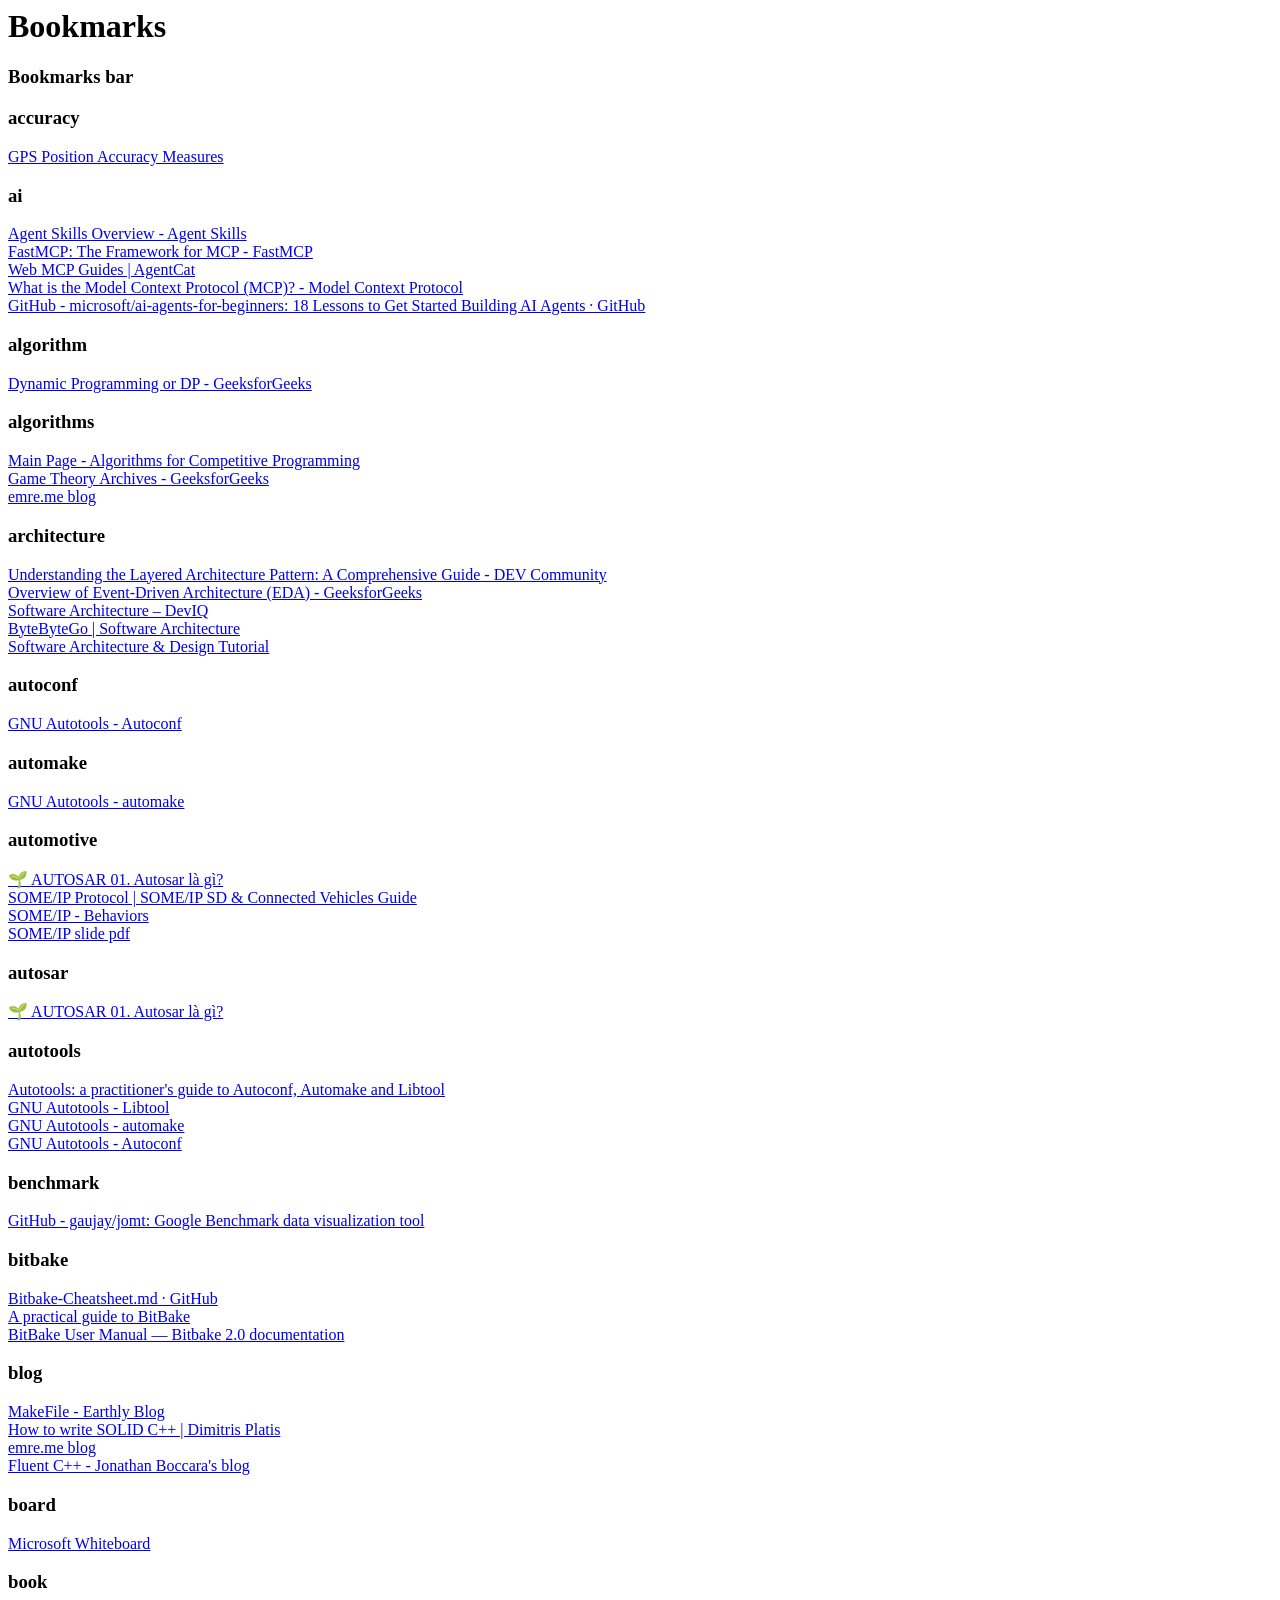
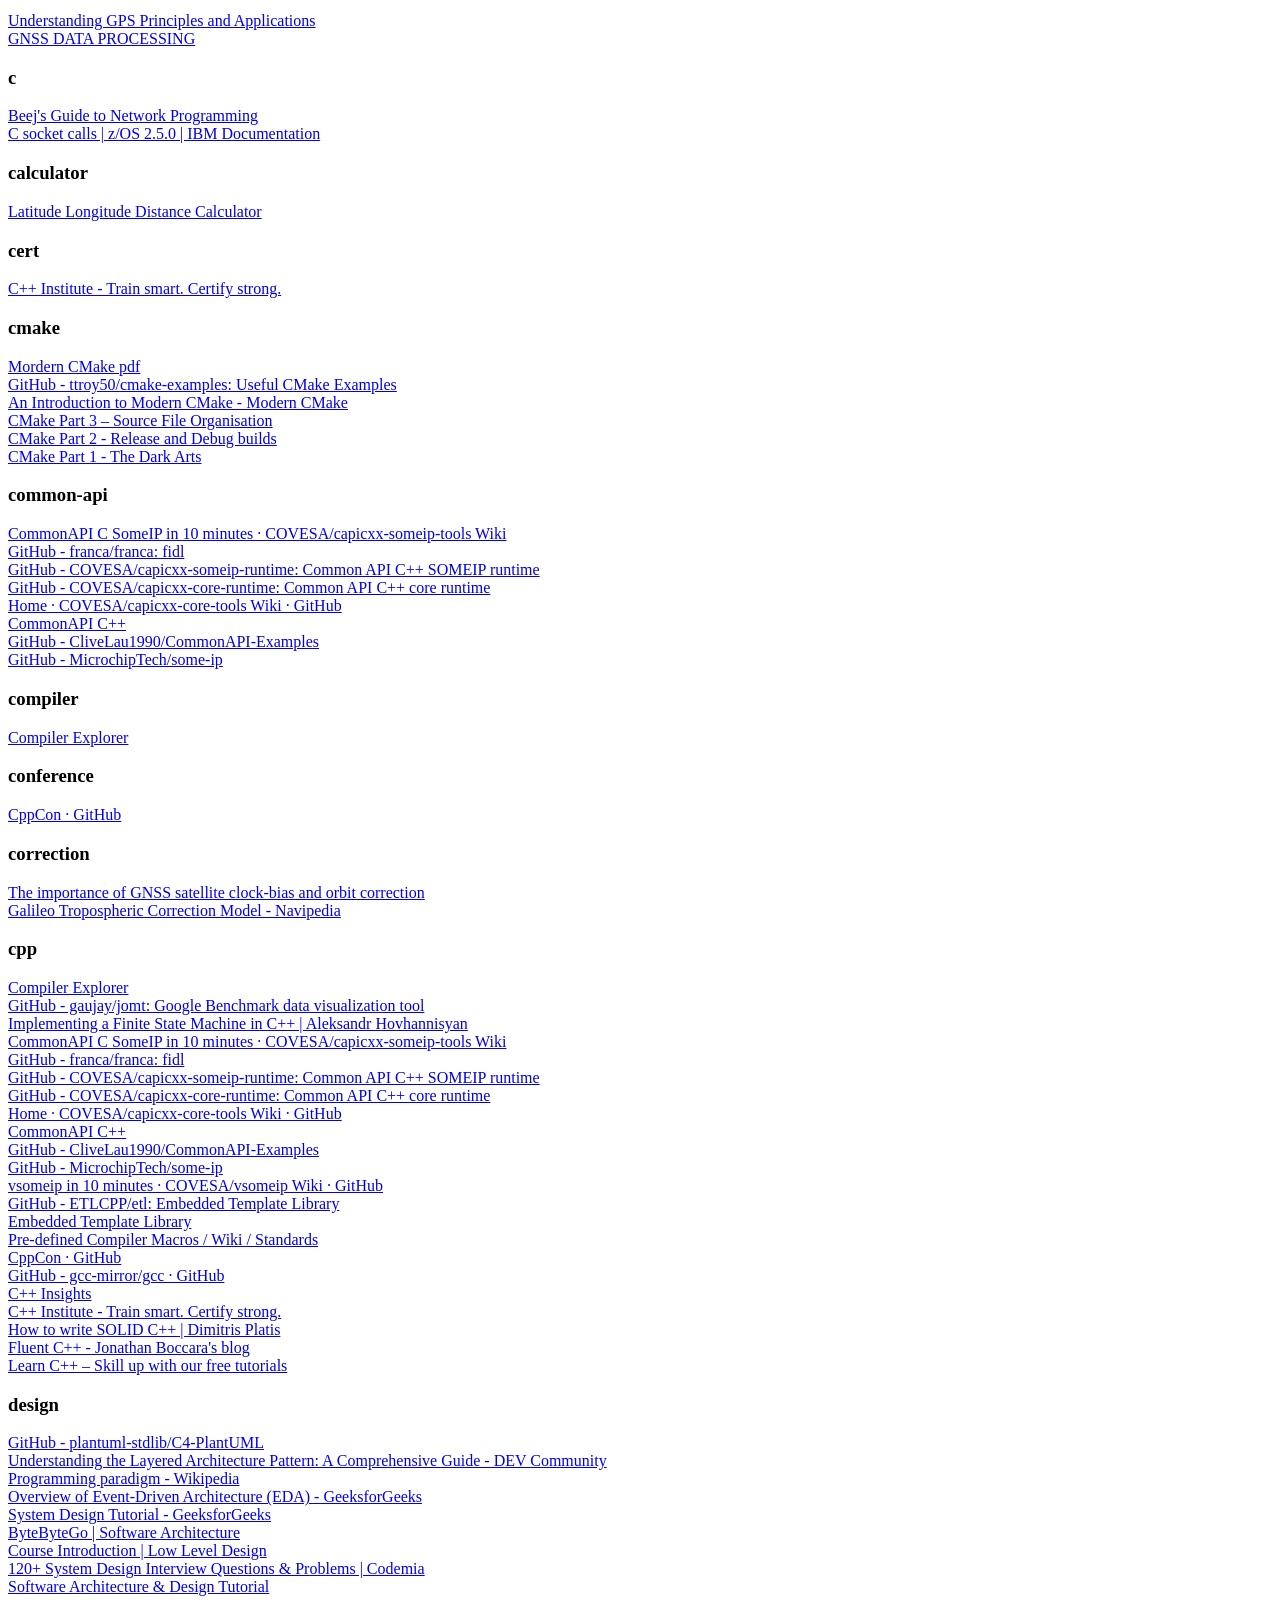
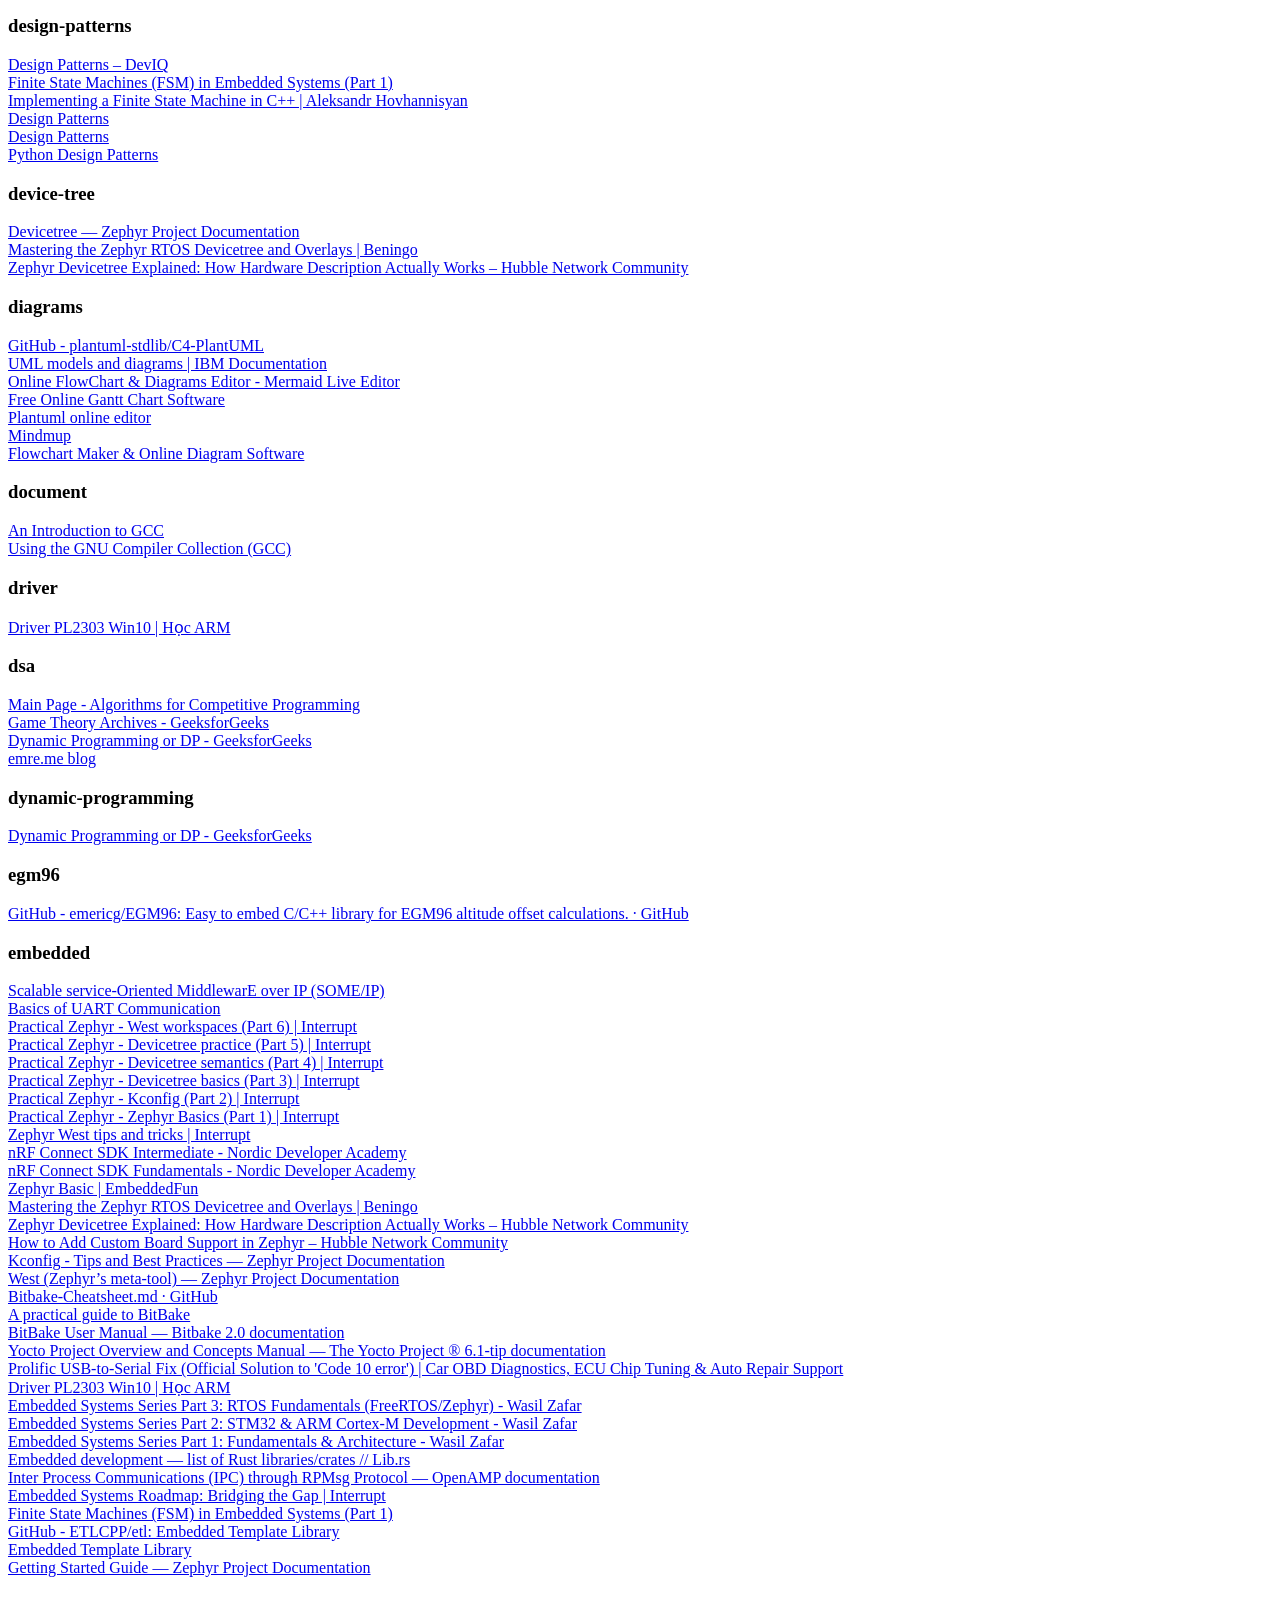
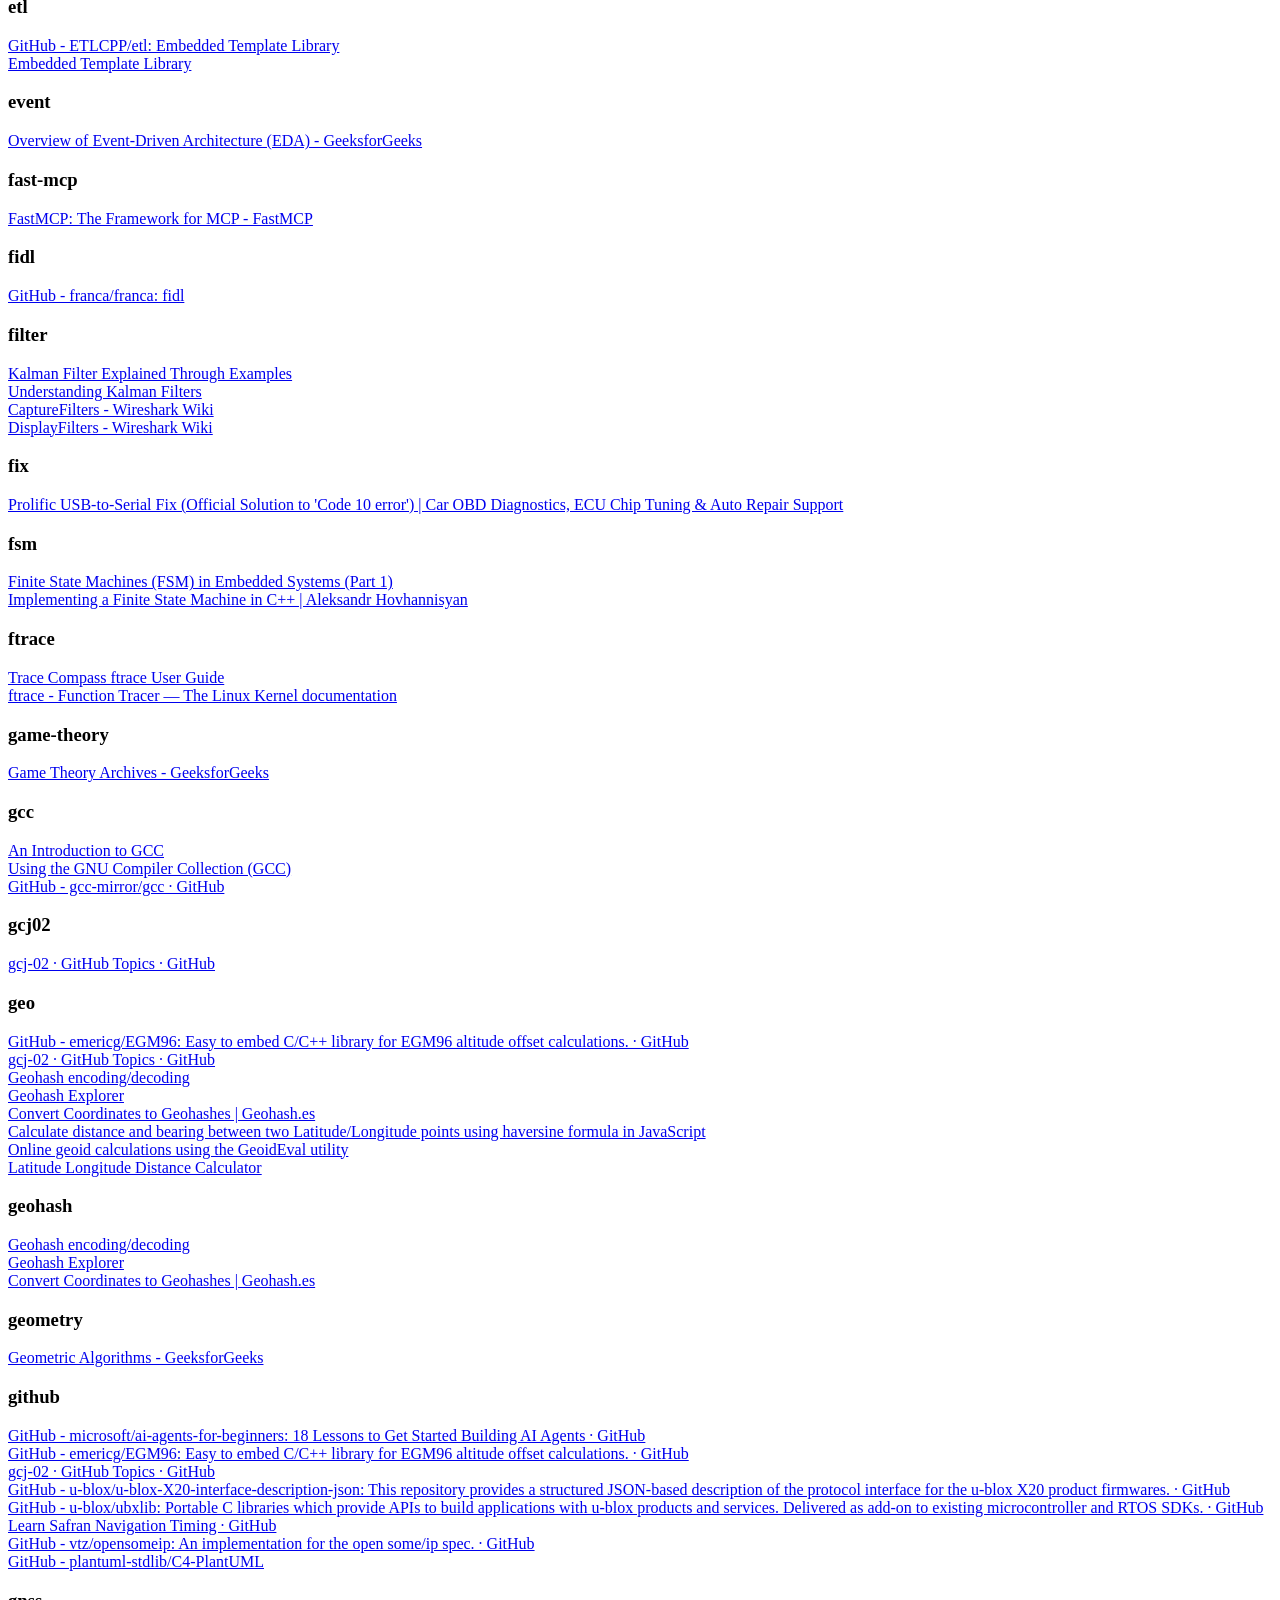
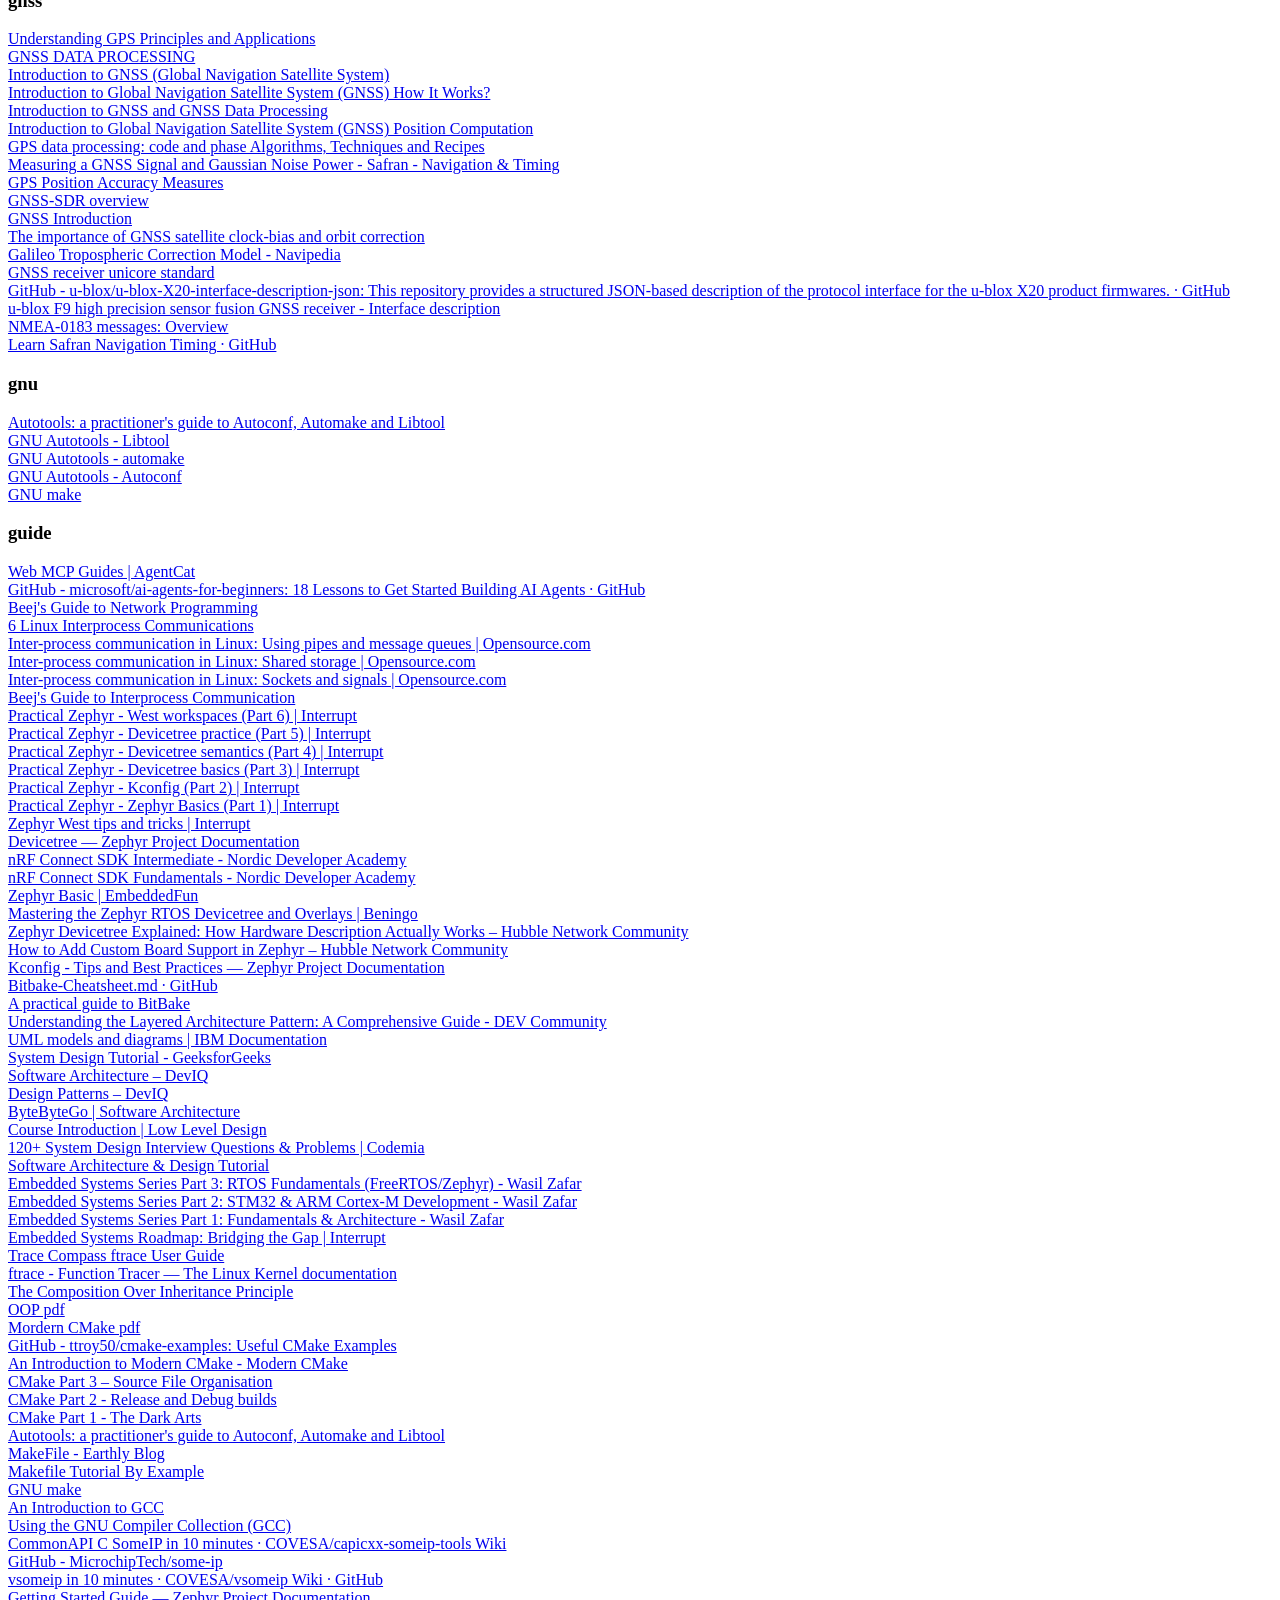
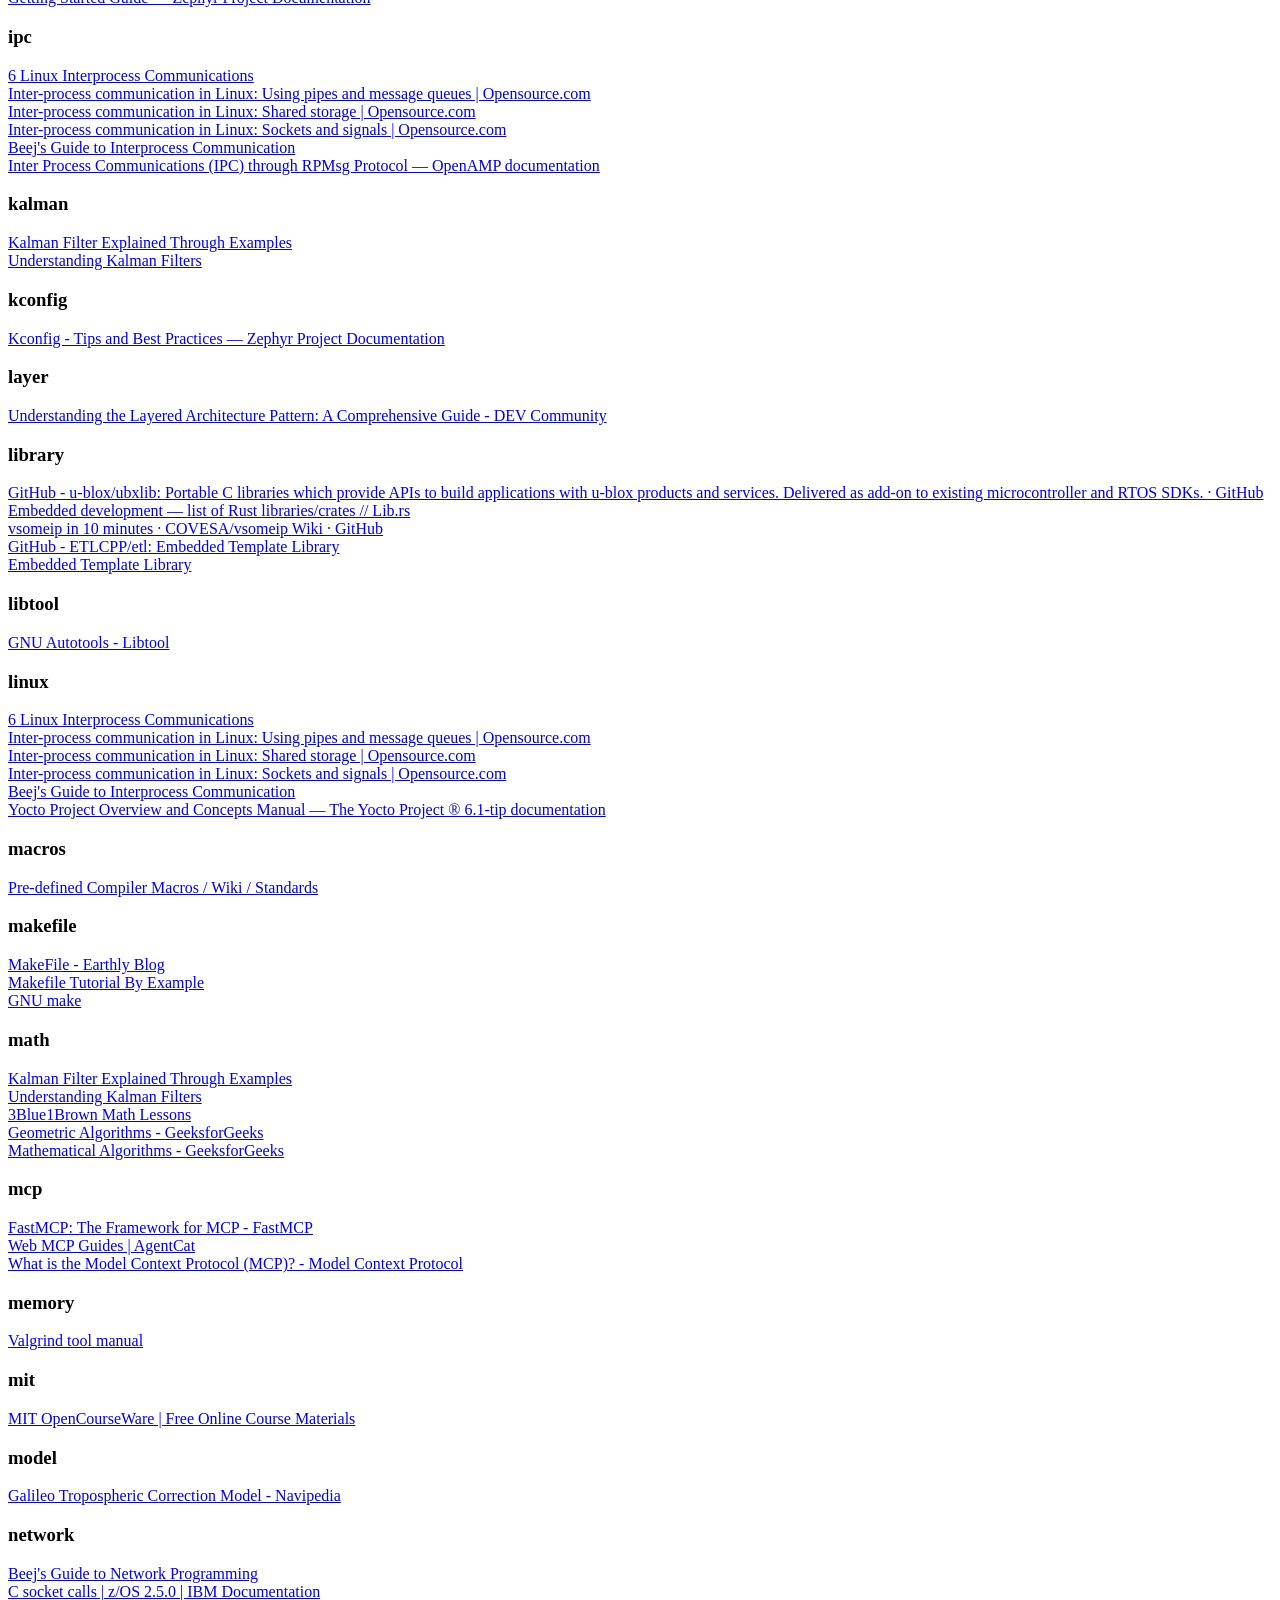
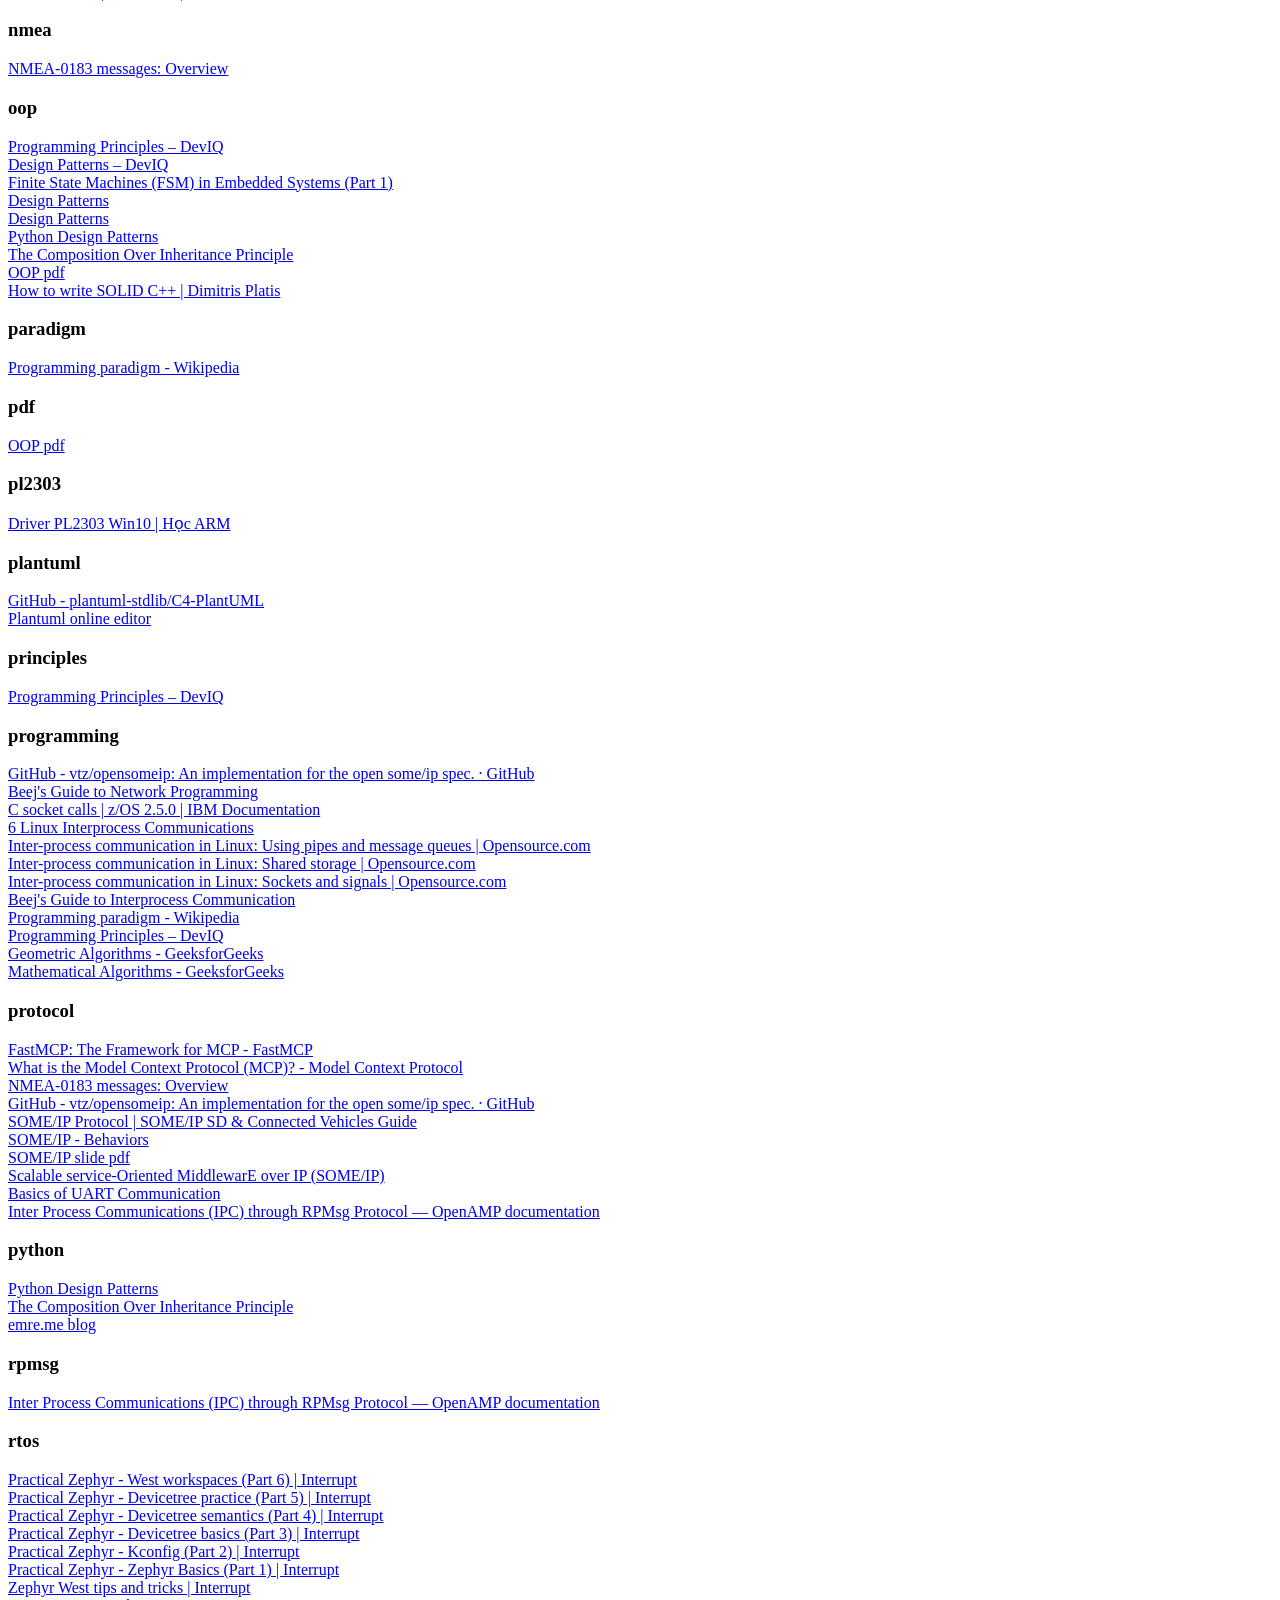
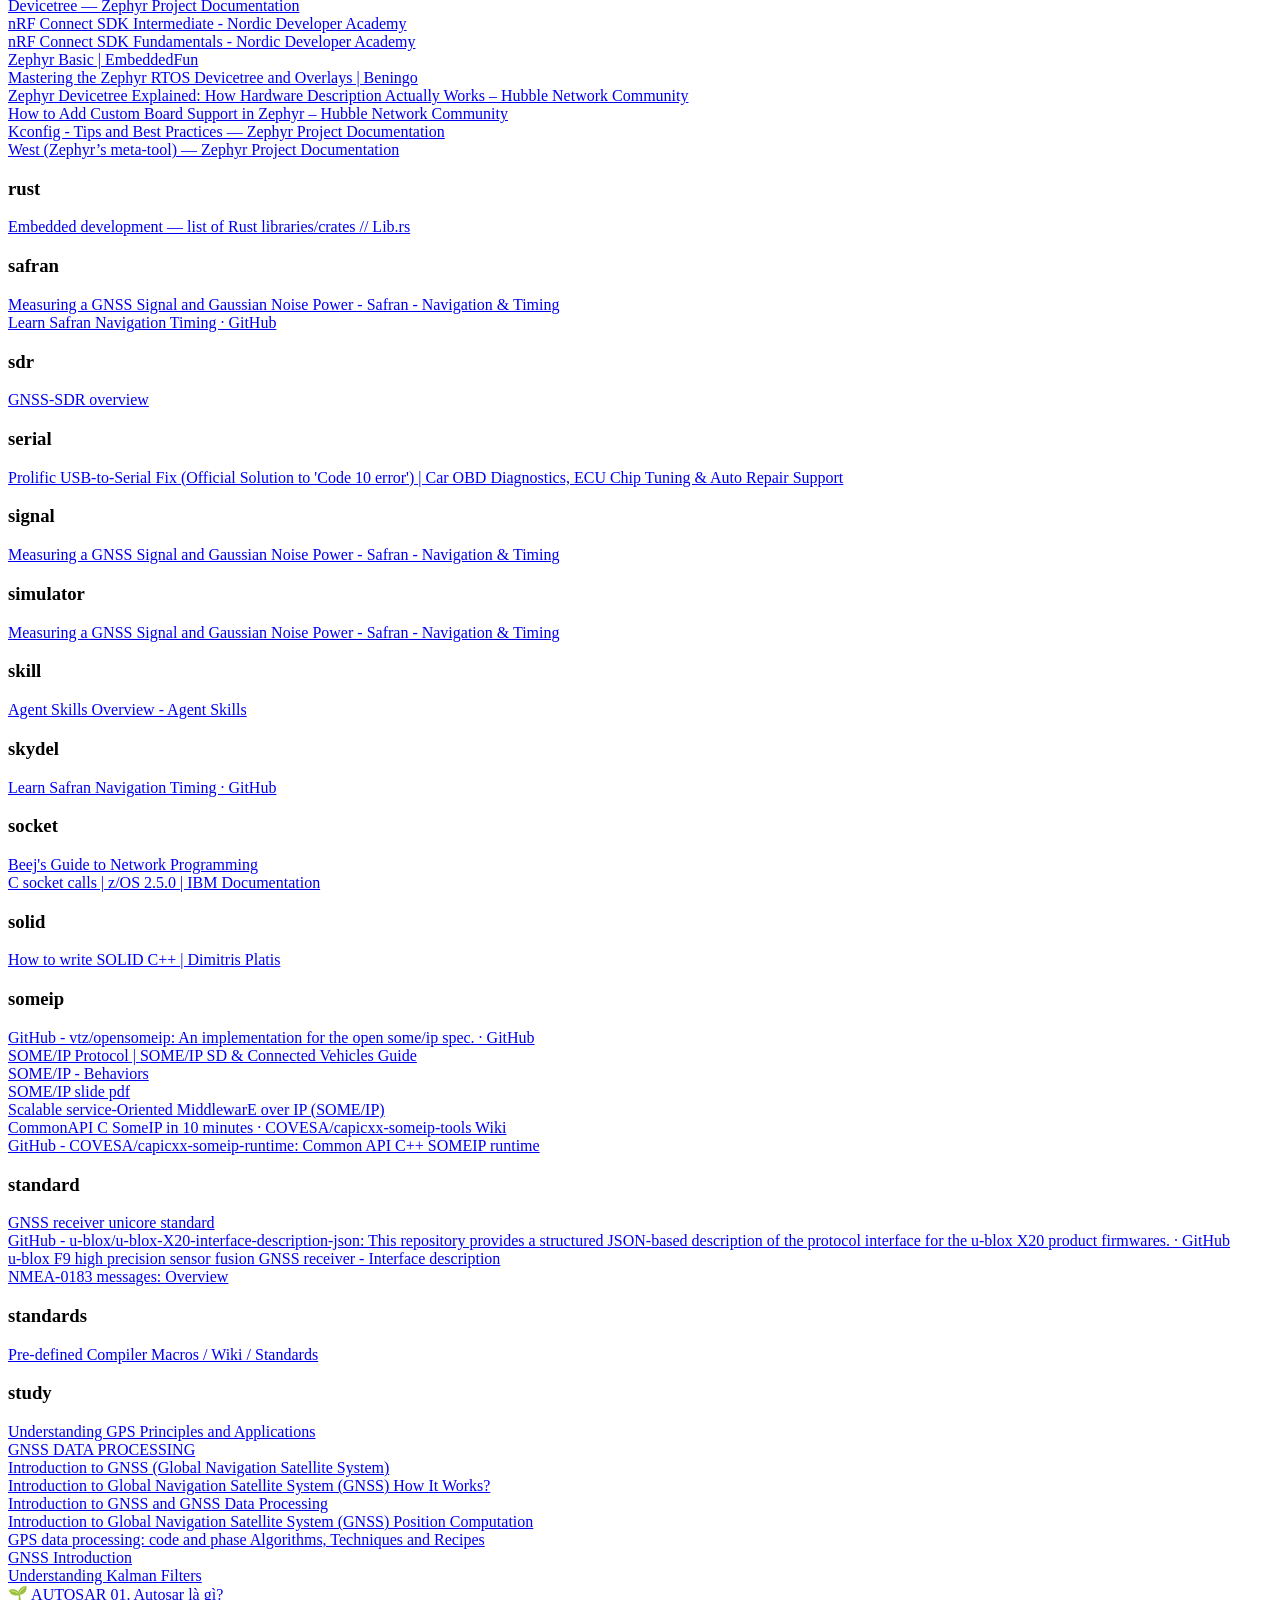
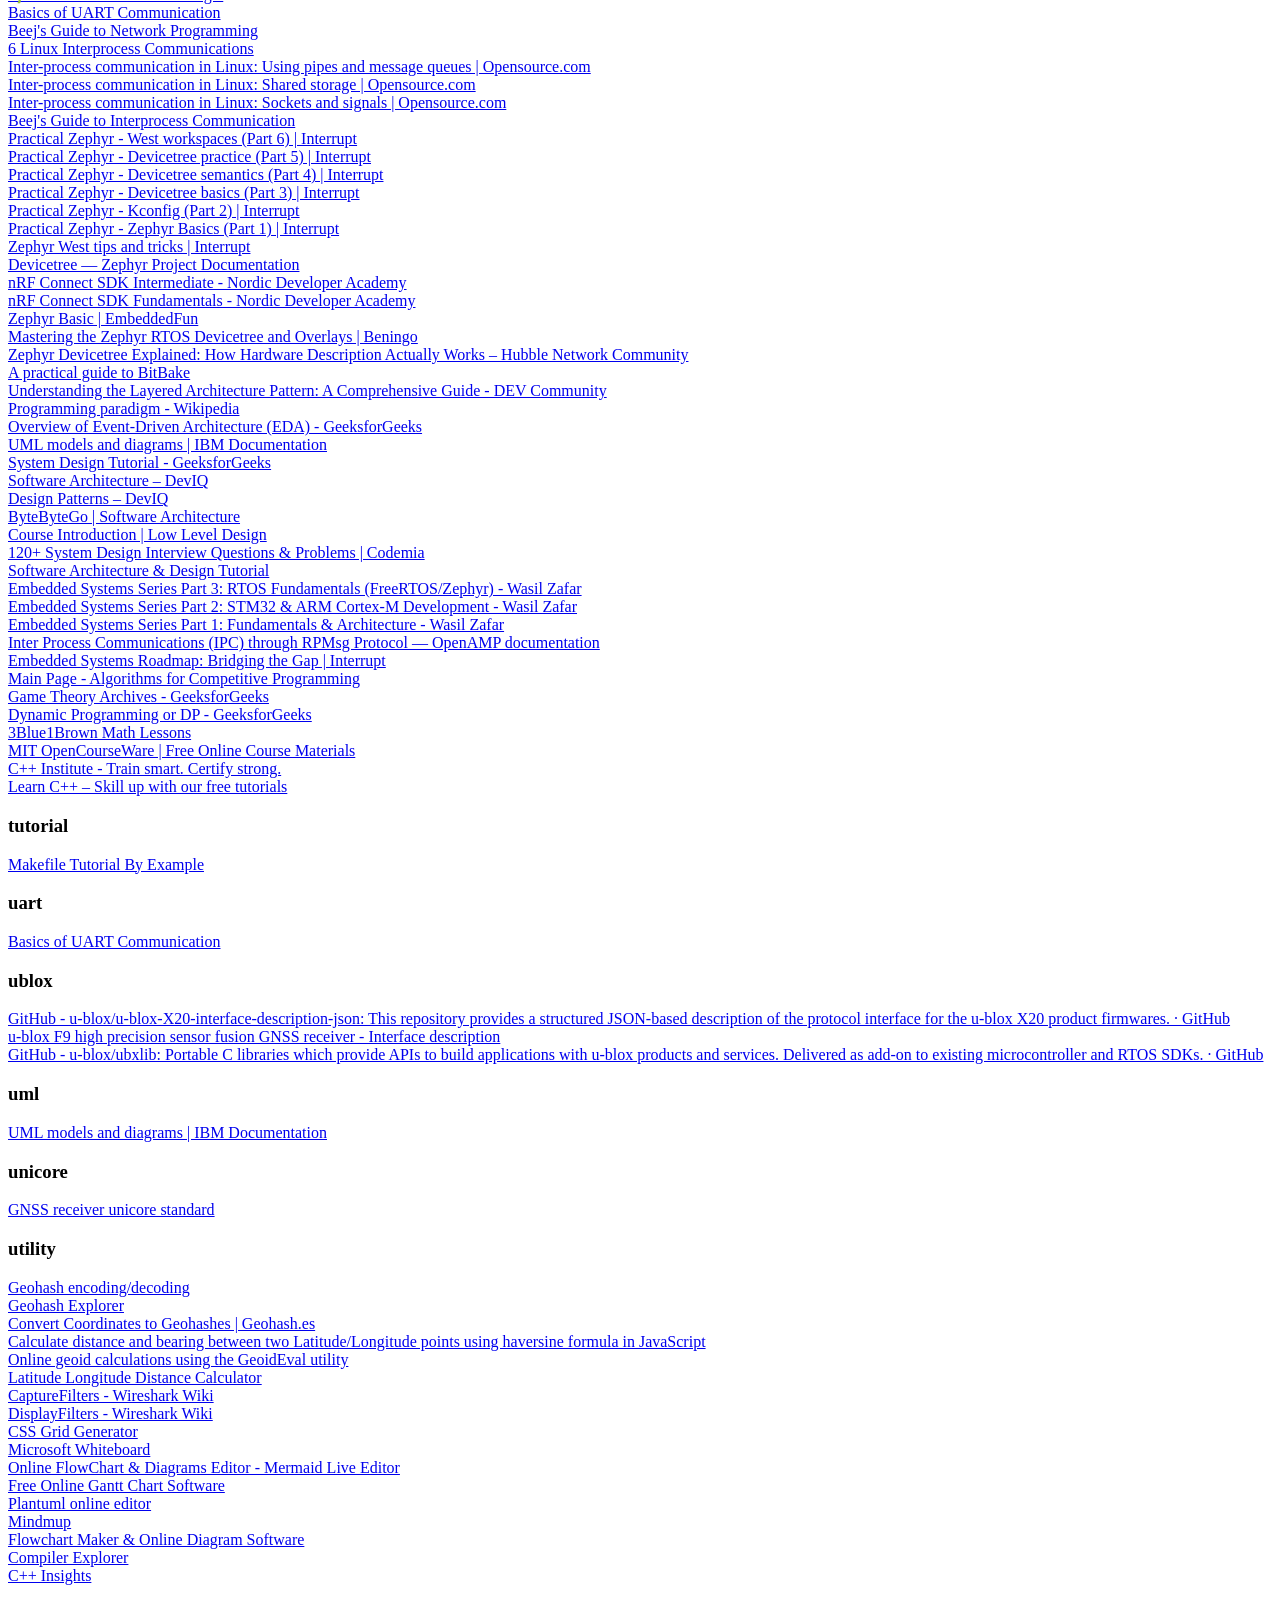
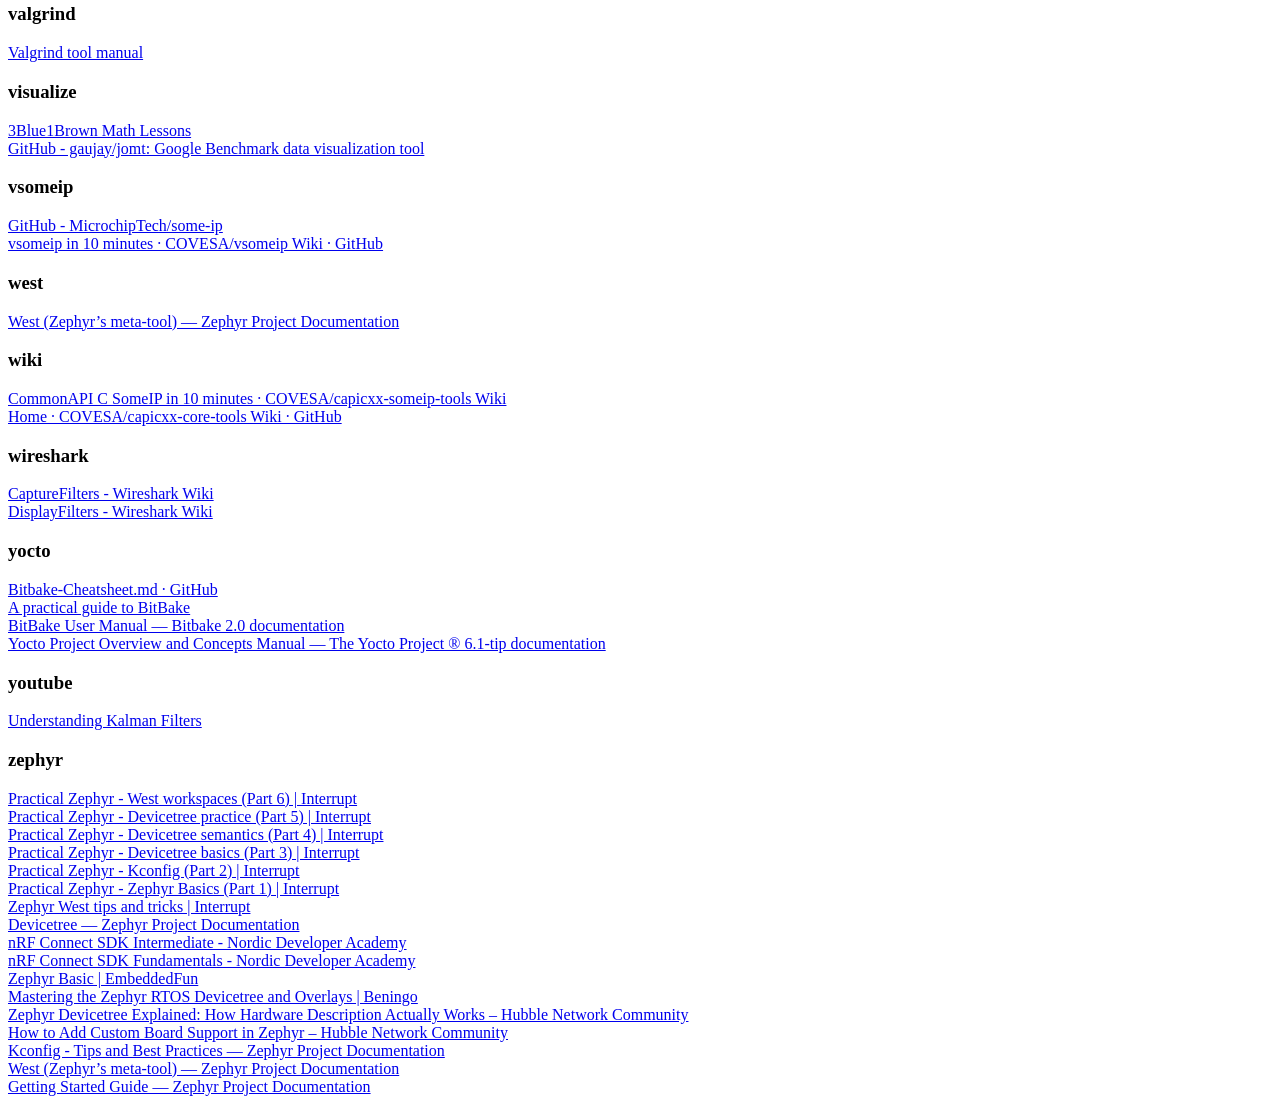
<file: bookmarks-chrome-20261118.html>
<!DOCTYPE NETSCAPE-Bookmark-file-1>
<META HTTP-EQUIV="Content-Type" CONTENT="text/html; charset=UTF-8">
<TITLE>Bookmarks</TITLE>
<H1>Bookmarks</H1>
<DL><p>
    <DT><H3 PERSONAL_TOOLBAR_FOLDER="true">Bookmarks bar</H3>
    <DL><p>
        <DT><H3>accuracy</H3>
        <DL><p>
            <DT><A HREF="https://www.gnss.ca/app_notes/APN-029_GPS_Position_Accuracy_Measures_Application_Note.html" ADD_DATE="1795020318">GPS Position Accuracy Measures</A>
        </DL><p>
        <DT><H3>ai</H3>
        <DL><p>
            <DT><A HREF="https://agentskills.io/home" ADD_DATE="1795021084">Agent Skills Overview - Agent Skills</A>
            <DT><A HREF="https://gofastmcp.com/docs/getting-started/welcome" ADD_DATE="1795021065">FastMCP: The Framework for MCP - FastMCP</A>
            <DT><A HREF="https://agentcat.com/guides/" ADD_DATE="1795021041">Web MCP Guides | AgentCat</A>
            <DT><A HREF="https://modelcontextprotocol.io/docs/2026-07-28/getting-started/intro" ADD_DATE="1795020988">What is the Model Context Protocol (MCP)? - Model Context Protocol</A>
            <DT><A HREF="https://github.com/microsoft/ai-agents-for-beginners" ADD_DATE="1795020966">GitHub - microsoft/ai-agents-for-beginners: 18 Lessons to Get Started Building AI Agents · GitHub</A>
        </DL><p>
        <DT><H3>algorithm</H3>
        <DL><p>
            <DT><A HREF="https://www.geeksforgeeks.org/dsa/dynamic-programming/" ADD_DATE="1794915392">Dynamic Programming or DP - GeeksforGeeks</A>
        </DL><p>
        <DT><H3>algorithms</H3>
        <DL><p>
            <DT><A HREF="https://cp-algorithms.com/index.html" ADD_DATE="1794915477">Main Page - Algorithms for Competitive Programming</A>
            <DT><A HREF="https://www.geeksforgeeks.org/category/dsa/algorithm/game-theory/" ADD_DATE="1794915418">Game Theory Archives - GeeksforGeeks</A>
            <DT><A HREF="https://emre.me/" ADD_DATE="1794900942">emre.me blog</A>
        </DL><p>
        <DT><H3>architecture</H3>
        <DL><p>
            <DT><A HREF="https://dev.to/yasmine_ddec94f4d4/understanding-the-layered-architecture-pattern-a-comprehensive-guide-1e2j" ADD_DATE="1794989046">Understanding the Layered Architecture Pattern: A Comprehensive Guide - DEV Community</A>
            <DT><A HREF="https://www.geeksforgeeks.org/software-engineering/overview-of-event-driven-architecture-eda/" ADD_DATE="1794988956">Overview of Event-Driven Architecture (EDA) - GeeksforGeeks</A>
            <DT><A HREF="https://deviq.com/architecture/" ADD_DATE="1794985063">Software Architecture – DevIQ</A>
            <DT><A HREF="https://bytebytego.com/guides/software-architecture/" ADD_DATE="1794984908">ByteByteGo | Software Architecture</A>
            <DT><A HREF="https://www.tutorialspoint.com/software_architecture_design/index.htm" ADD_DATE="1794984763">Software Architecture &amp; Design Tutorial</A>
        </DL><p>
        <DT><H3>autoconf</H3>
        <DL><p>
            <DT><A HREF="https://www.gnu.org/savannah-checkouts/gnu/autoconf/manual/autoconf-2.72/autoconf.html" ADD_DATE="1794911067">GNU Autotools - Autoconf</A>
        </DL><p>
        <DT><H3>automake</H3>
        <DL><p>
            <DT><A HREF="https://www.gnu.org/savannah-checkouts/gnu/automake/manual/automake.html" ADD_DATE="1794911093">GNU Autotools - automake</A>
        </DL><p>
        <DT><H3>automotive</H3>
        <DL><p>
            <DT><A HREF="https://laptrinhdientu.com/2023/01/Autosar01.html" ADD_DATE="1795011340">🌱 AUTOSAR 01. Autosar là gì?</A>
            <DT><A HREF="https://www.embien.com/automotive-insights/some-ip-protocol-communication-a-comprehensive-guide" ADD_DATE="1795011001">SOME/IP Protocol | SOME/IP SD &amp; Connected Vehicles Guide</A>
            <DT><A HREF="https://velog.io/@lsin07/SOMEIP-1-Behaviors#someip" ADD_DATE="1795010976">SOME/IP - Behaviors</A>
            <DT><A HREF="https://cdn.vector.com/cms/content/events/2019/VH/VIC2019/Track_1_5_Glancing_Ethernet_communication_for_Automotive_4.pdf" ADD_DATE="1795010939">SOME/IP slide pdf</A>
        </DL><p>
        <DT><H3>autosar</H3>
        <DL><p>
            <DT><A HREF="https://laptrinhdientu.com/2023/01/Autosar01.html" ADD_DATE="1795011340">🌱 AUTOSAR 01. Autosar là gì?</A>
        </DL><p>
        <DT><H3>autotools</H3>
        <DL><p>
            <DT><A HREF="https://freesoftwaremagazine.com/books/autotools_a_guide_to_autoconf_automake_libtool/" ADD_DATE="1794911142">Autotools: a practitioner&#x27;s guide to Autoconf, Automake and Libtool</A>
            <DT><A HREF="https://www.gnu.org/savannah-checkouts/gnu/libtool/manual/libtool.html" ADD_DATE="1794911116">GNU Autotools - Libtool</A>
            <DT><A HREF="https://www.gnu.org/savannah-checkouts/gnu/automake/manual/automake.html" ADD_DATE="1794911093">GNU Autotools - automake</A>
            <DT><A HREF="https://www.gnu.org/savannah-checkouts/gnu/autoconf/manual/autoconf-2.72/autoconf.html" ADD_DATE="1794911067">GNU Autotools - Autoconf</A>
        </DL><p>
        <DT><H3>benchmark</H3>
        <DL><p>
            <DT><A HREF="https://github.com/gaujay/jomt" ADD_DATE="1794912916">GitHub - gaujay/jomt: Google Benchmark data visualization tool</A>
        </DL><p>
        <DT><H3>bitbake</H3>
        <DL><p>
            <DT><A HREF="https://gist.github.com/Scott31393/e7e3c952cee327fe0496ae09e3e839cd" ADD_DATE="1794996107">Bitbake-Cheatsheet.md · GitHub</A>
            <DT><A HREF="https://a4z.noexcept.dev/docs/BitBake/guide.html" ADD_DATE="1794996037">A practical guide to BitBake</A>
            <DT><A HREF="https://docs.yoctoproject.org/bitbake/2.0/index.html" ADD_DATE="1794995983">BitBake User Manual — Bitbake 2.0 documentation</A>
        </DL><p>
        <DT><H3>blog</H3>
        <DL><p>
            <DT><A HREF="https://earthly.dev/blog/series/makefile/" ADD_DATE="1794910850">MakeFile - Earthly Blog</A>
            <DT><A HREF="https://platis.solutions/blog/2020/06/22/how-to-write-solid-cpp/" ADD_DATE="1794903060">How to write SOLID C++ | Dimitris Platis</A>
            <DT><A HREF="https://emre.me/" ADD_DATE="1794900942">emre.me blog</A>
            <DT><A HREF="https://www.fluentcpp.com/" ADD_DATE="1794897761">Fluent C++ - Jonathan Boccara&#x27;s blog</A>
        </DL><p>
        <DT><H3>board</H3>
        <DL><p>
            <DT><A HREF="https://whiteboard.cloud.microsoft/" ADD_DATE="1794913544">Microsoft Whiteboard</A>
        </DL><p>
        <DT><H3>book</H3>
        <DL><p>
            <DT><A HREF="https://nguyenduyliemgis.wordpress.com/wp-content/uploads/2014/09/understanding-gps-principles-and-applications-2006.pdf" ADD_DATE="1795020856">Understanding GPS Principles and Applications</A>
            <DT><A HREF="https://gssc.esa.int/navipedia/GNSS_Book/ESA_GNSS-Book_TM-23_Vol_I.pdf" ADD_DATE="1795020841">GNSS DATA PROCESSING</A>
        </DL><p>
        <DT><H3>c</H3>
        <DL><p>
            <DT><A HREF="https://beej.us/guide/bgnet/html/" ADD_DATE="1795006875">Beej&#x27;s Guide to Network Programming</A>
            <DT><A HREF="https://www.ibm.com/docs/en/zos/2.5.0?topic=interface-c-socket-calls" ADD_DATE="1795006858">C socket calls | z/OS 2.5.0 | IBM Documentation</A>
        </DL><p>
        <DT><H3>calculator</H3>
        <DL><p>
            <DT><A HREF="https://www.omnicalculator.com/other/latitude-longitude-distance" ADD_DATE="1795019109">Latitude Longitude Distance Calculator</A>
        </DL><p>
        <DT><H3>cert</H3>
        <DL><p>
            <DT><A HREF="https://cppinstitute.org/" ADD_DATE="1794906548">C++ Institute - Train smart. Certify strong.</A>
        </DL><p>
        <DT><H3>cmake</H3>
        <DL><p>
            <DT><A HREF="https://cliutils.gitlab.io/modern-cmake/modern-cmake.pdf" ADD_DATE="1794911451">Mordern CMake pdf</A>
            <DT><A HREF="https://github.com/ttroy50/cmake-examples" ADD_DATE="1794911423">GitHub - ttroy50/cmake-examples: Useful CMake Examples</A>
            <DT><A HREF="https://cliutils.gitlab.io/modern-cmake/" ADD_DATE="1794911367">An Introduction to Modern CMake - Modern CMake</A>
            <DT><A HREF="https://blog.feabhas.com/2021/08/cmake-part-3-source-file-organisation/?fbclid=IwAR094ep-_EYNix0WLa60D2OlRrDGEAjFn3kK740mw4b98i2GfR9VsUY35is" ADD_DATE="1794911336">CMake Part 3 – Source File Organisation</A>
            <DT><A HREF="https://blog.feabhas.com/2021/07/cmake-part-2-release-and-debug-builds/" ADD_DATE="1794911319">CMake Part 2 - Release and Debug builds</A>
            <DT><A HREF="https://blog.feabhas.com/2021/07/cmake-part-1-the-dark-arts/" ADD_DATE="1794911290">CMake Part 1 - The Dark Arts</A>
        </DL><p>
        <DT><H3>common-api</H3>
        <DL><p>
            <DT><A HREF="https://github.com/COVESA/capicxx-someip-tools/wiki/CommonAPI-C---SomeIP-in-10-minutes" ADD_DATE="1794910073">CommonAPI C SomeIP in 10 minutes · COVESA/capicxx-someip-tools Wiki</A>
            <DT><A HREF="https://github.com/franca/franca" ADD_DATE="1794910025">GitHub - franca/franca: fidl</A>
            <DT><A HREF="https://github.com/COVESA/capicxx-someip-runtime" ADD_DATE="1794909993">GitHub - COVESA/capicxx-someip-runtime: Common API C++ SOMEIP runtime</A>
            <DT><A HREF="https://github.com/COVESA/capicxx-core-runtime" ADD_DATE="1794909965">GitHub - COVESA/capicxx-core-runtime: Common API C++ core runtime</A>
            <DT><A HREF="https://github.com/COVESA/capicxx-core-tools/wiki/" ADD_DATE="1794909933">Home · COVESA/capicxx-core-tools Wiki · GitHub</A>
            <DT><A HREF="https://covesa.github.io/capicxx-core-tools/" ADD_DATE="1794909910">CommonAPI C++</A>
            <DT><A HREF="https://github.com/CliveLau1990/CommonAPI-Examples" ADD_DATE="1794907284">GitHub - CliveLau1990/CommonAPI-Examples</A>
            <DT><A HREF="https://github.com/MicrochipTech/some-ip" ADD_DATE="1794907216">GitHub - MicrochipTech/some-ip</A>
        </DL><p>
        <DT><H3>compiler</H3>
        <DL><p>
            <DT><A HREF="https://godbolt.org/" ADD_DATE="1794913312">Compiler Explorer</A>
        </DL><p>
        <DT><H3>conference</H3>
        <DL><p>
            <DT><A HREF="https://github.com/CppCon" ADD_DATE="1794906861">CppCon · GitHub</A>
        </DL><p>
        <DT><H3>correction</H3>
        <DL><p>
            <DT><A HREF="https://www.wasyresearch.com/the-importance-of-gnss-satellite-clock-bias-and-orbit-correction/" ADD_DATE="1795019973">The importance of GNSS satellite clock-bias and orbit correction</A>
            <DT><A HREF="https://gssc.esa.int/navipedia/index.php/Galileo_Tropospheric_Correction_Model" ADD_DATE="1795019866">Galileo Tropospheric Correction Model - Navipedia</A>
        </DL><p>
        <DT><H3>cpp</H3>
        <DL><p>
            <DT><A HREF="https://godbolt.org/" ADD_DATE="1794913312">Compiler Explorer</A>
            <DT><A HREF="https://github.com/gaujay/jomt" ADD_DATE="1794912916">GitHub - gaujay/jomt: Google Benchmark data visualization tool</A>
            <DT><A HREF="https://www.aleksandrhovhannisyan.com/blog/implementing-a-finite-state-machine-in-cpp/" ADD_DATE="1794912739">Implementing a Finite State Machine in C++ | Aleksandr Hovhannisyan</A>
            <DT><A HREF="https://github.com/COVESA/capicxx-someip-tools/wiki/CommonAPI-C---SomeIP-in-10-minutes" ADD_DATE="1794910073">CommonAPI C SomeIP in 10 minutes · COVESA/capicxx-someip-tools Wiki</A>
            <DT><A HREF="https://github.com/franca/franca" ADD_DATE="1794910025">GitHub - franca/franca: fidl</A>
            <DT><A HREF="https://github.com/COVESA/capicxx-someip-runtime" ADD_DATE="1794909993">GitHub - COVESA/capicxx-someip-runtime: Common API C++ SOMEIP runtime</A>
            <DT><A HREF="https://github.com/COVESA/capicxx-core-runtime" ADD_DATE="1794909965">GitHub - COVESA/capicxx-core-runtime: Common API C++ core runtime</A>
            <DT><A HREF="https://github.com/COVESA/capicxx-core-tools/wiki/" ADD_DATE="1794909933">Home · COVESA/capicxx-core-tools Wiki · GitHub</A>
            <DT><A HREF="https://covesa.github.io/capicxx-core-tools/" ADD_DATE="1794909910">CommonAPI C++</A>
            <DT><A HREF="https://github.com/CliveLau1990/CommonAPI-Examples" ADD_DATE="1794907284">GitHub - CliveLau1990/CommonAPI-Examples</A>
            <DT><A HREF="https://github.com/MicrochipTech/some-ip" ADD_DATE="1794907216">GitHub - MicrochipTech/some-ip</A>
            <DT><A HREF="https://github.com/COVESA/vsomeip/wiki/vsomeip-in-10-minutes" ADD_DATE="1794907166">vsomeip in 10 minutes · COVESA/vsomeip Wiki · GitHub</A>
            <DT><A HREF="https://github.com/etlcpp/etl" ADD_DATE="1794907138">GitHub - ETLCPP/etl: Embedded Template Library</A>
            <DT><A HREF="https://www.etlcpp.com/docs/" ADD_DATE="1794907113">Embedded Template Library</A>
            <DT><A HREF="https://sourceforge.net/p/predef/wiki/Standards/" ADD_DATE="1794906913">Pre-defined Compiler Macros / Wiki / Standards</A>
            <DT><A HREF="https://github.com/CppCon" ADD_DATE="1794906861">CppCon · GitHub</A>
            <DT><A HREF="https://github.com/gcc-mirror/gcc" ADD_DATE="1794906802">GitHub - gcc-mirror/gcc · GitHub</A>
            <DT><A HREF="https://cppinsights.io/" ADD_DATE="1794906730">C++ Insights</A>
            <DT><A HREF="https://cppinstitute.org/" ADD_DATE="1794906548">C++ Institute - Train smart. Certify strong.</A>
            <DT><A HREF="https://platis.solutions/blog/2020/06/22/how-to-write-solid-cpp/" ADD_DATE="1794903060">How to write SOLID C++ | Dimitris Platis</A>
            <DT><A HREF="https://www.fluentcpp.com/" ADD_DATE="1794897761">Fluent C++ - Jonathan Boccara&#x27;s blog</A>
            <DT><A HREF="https://www.learncpp.com/" ADD_DATE="1794897678">Learn C++ – Skill up with our free tutorials</A>
        </DL><p>
        <DT><H3>design</H3>
        <DL><p>
            <DT><A HREF="https://github.com/plantuml-stdlib/C4-PlantUML" ADD_DATE="1794989184">GitHub - plantuml-stdlib/C4-PlantUML</A>
            <DT><A HREF="https://dev.to/yasmine_ddec94f4d4/understanding-the-layered-architecture-pattern-a-comprehensive-guide-1e2j" ADD_DATE="1794989046">Understanding the Layered Architecture Pattern: A Comprehensive Guide - DEV Community</A>
            <DT><A HREF="https://en.wikipedia.org/wiki/Programming_paradigm" ADD_DATE="1794989001">Programming paradigm - Wikipedia</A>
            <DT><A HREF="https://www.geeksforgeeks.org/software-engineering/overview-of-event-driven-architecture-eda/" ADD_DATE="1794988956">Overview of Event-Driven Architecture (EDA) - GeeksforGeeks</A>
            <DT><A HREF="https://www.geeksforgeeks.org/system-design/system-design-tutorial/" ADD_DATE="1794985111">System Design Tutorial - GeeksforGeeks</A>
            <DT><A HREF="https://bytebytego.com/guides/software-architecture/" ADD_DATE="1794984908">ByteByteGo | Software Architecture</A>
            <DT><A HREF="https://algomaster.io/learn/lld/course-introduction" ADD_DATE="1794984837">Course Introduction | Low Level Design</A>
            <DT><A HREF="https://codemia.io/system-design" ADD_DATE="1794984807">120+ System Design Interview Questions &amp; Problems | Codemia</A>
            <DT><A HREF="https://www.tutorialspoint.com/software_architecture_design/index.htm" ADD_DATE="1794984763">Software Architecture &amp; Design Tutorial</A>
        </DL><p>
        <DT><H3>design-patterns</H3>
        <DL><p>
            <DT><A HREF="https://deviq.com/design-patterns/" ADD_DATE="1794984980">Design Patterns – DevIQ</A>
            <DT><A HREF="https://www.embeddedrelated.com/showarticle/1625.php" ADD_DATE="1794912769">Finite State Machines (FSM) in Embedded Systems (Part 1)</A>
            <DT><A HREF="https://www.aleksandrhovhannisyan.com/blog/implementing-a-finite-state-machine-in-cpp/" ADD_DATE="1794912739">Implementing a Finite State Machine in C++ | Aleksandr Hovhannisyan</A>
            <DT><A HREF="https://sourcemaking.com/design_patterns" ADD_DATE="1794912715">Design Patterns</A>
            <DT><A HREF="https://refactoring.guru/design-patterns" ADD_DATE="1794912701">Design Patterns</A>
            <DT><A HREF="https://python-patterns.guide/" ADD_DATE="1794911575">Python Design Patterns</A>
        </DL><p>
        <DT><H3>device-tree</H3>
        <DL><p>
            <DT><A HREF="https://docs.zephyrproject.org/latest/build/dts/index.html" ADD_DATE="1794998614">Devicetree — Zephyr Project Documentation</A>
            <DT><A HREF="https://www.beningo.com/mastering-the-zephyr-rtos-devicetree-and-overlays/" ADD_DATE="1794998374">Mastering the Zephyr RTOS Devicetree and Overlays | Beningo</A>
            <DT><A HREF="https://hubble.com/community/guides/zephyr-devicetree-explained-how-hardware-description-actually-works/" ADD_DATE="1794998339">Zephyr Devicetree Explained: How Hardware Description Actually Works – Hubble Network Community</A>
        </DL><p>
        <DT><H3>diagrams</H3>
        <DL><p>
            <DT><A HREF="https://github.com/plantuml-stdlib/C4-PlantUML" ADD_DATE="1794989184">GitHub - plantuml-stdlib/C4-PlantUML</A>
            <DT><A HREF="https://www.ibm.com/docs/en/dma?topic=diagrams-uml-models" ADD_DATE="1794985181">UML models and diagrams | IBM Documentation</A>
            <DT><A HREF="https://mermaid.live/" ADD_DATE="1794913505">Online FlowChart &amp; Diagrams Editor - Mermaid Live Editor</A>
            <DT><A HREF="https://www.onlinegantt.com/#/gantt" ADD_DATE="1794913463">Free Online Gantt Chart Software</A>
            <DT><A HREF="https://plantumleditor.com/webedit/" ADD_DATE="1794913444">Plantuml online editor</A>
            <DT><A HREF="https://www.mindmup.com/" ADD_DATE="1794913422">Mindmup</A>
            <DT><A HREF="https://app.diagrams.net/" ADD_DATE="1794913393">Flowchart Maker &amp; Online Diagram Software</A>
        </DL><p>
        <DT><H3>document</H3>
        <DL><p>
            <DT><A HREF="https://www.engineering.upenn.edu/~ese5320/fall2022/handouts/_downloads/788d972ffe62083c2f1e3f86b7c03f5d/gccintro.pdf" ADD_DATE="1794910758">An Introduction to GCC</A>
            <DT><A HREF="https://gcc.gnu.org/onlinedocs/gcc-13.2.0/gcc.pdf" ADD_DATE="1794910713">Using the GNU Compiler Collection (GCC)</A>
        </DL><p>
        <DT><H3>driver</H3>
        <DL><p>
            <DT><A HREF="https://hocarm.org/huong-dan-cai-driver-pl2303-voi-win10/#google_vignette" ADD_DATE="1794973026">Driver PL2303 Win10 | Học ARM</A>
        </DL><p>
        <DT><H3>dsa</H3>
        <DL><p>
            <DT><A HREF="https://cp-algorithms.com/index.html" ADD_DATE="1794915477">Main Page - Algorithms for Competitive Programming</A>
            <DT><A HREF="https://www.geeksforgeeks.org/category/dsa/algorithm/game-theory/" ADD_DATE="1794915418">Game Theory Archives - GeeksforGeeks</A>
            <DT><A HREF="https://www.geeksforgeeks.org/dsa/dynamic-programming/" ADD_DATE="1794915392">Dynamic Programming or DP - GeeksforGeeks</A>
            <DT><A HREF="https://emre.me/" ADD_DATE="1794900942">emre.me blog</A>
        </DL><p>
        <DT><H3>dynamic-programming</H3>
        <DL><p>
            <DT><A HREF="https://www.geeksforgeeks.org/dsa/dynamic-programming/" ADD_DATE="1794915392">Dynamic Programming or DP - GeeksforGeeks</A>
        </DL><p>
        <DT><H3>egm96</H3>
        <DL><p>
            <DT><A HREF="https://github.com/emericg/EGM96" ADD_DATE="1795019722">GitHub - emericg/EGM96: Easy to embed C/C++ library for EGM96 altitude offset calculations. · GitHub</A>
        </DL><p>
        <DT><H3>embedded</H3>
        <DL><p>
            <DT><A HREF="https://some-ip.com/" ADD_DATE="1795007945">Scalable service-Oriented MiddlewarE over IP (SOME/IP)</A>
            <DT><A HREF="https://www.circuitbasics.com/basics-uart-communication/" ADD_DATE="1795007859">Basics of UART Communication</A>
            <DT><A HREF="https://interrupt.memfault.com/blog/practical_zephyr_west" ADD_DATE="1794998752">Practical Zephyr - West workspaces (Part 6) | Interrupt</A>
            <DT><A HREF="https://interrupt.memfault.com/blog/practical_zephyr_05_dt_practice" ADD_DATE="1794998741">Practical Zephyr - Devicetree practice (Part 5) | Interrupt</A>
            <DT><A HREF="https://interrupt.memfault.com/blog/practical_zephyr_dt_semantics" ADD_DATE="1794998726">Practical Zephyr - Devicetree semantics (Part 4) | Interrupt</A>
            <DT><A HREF="https://interrupt.memfault.com/blog/practical_zephyr_dt" ADD_DATE="1794998713">Practical Zephyr - Devicetree basics (Part 3) | Interrupt</A>
            <DT><A HREF="https://interrupt.memfault.com/blog/practical_zephyr_kconfig" ADD_DATE="1794998699">Practical Zephyr - Kconfig (Part 2) | Interrupt</A>
            <DT><A HREF="https://interrupt.memfault.com/blog/practical_zephyr_basics" ADD_DATE="1794998684">Practical Zephyr - Zephyr Basics (Part 1) | Interrupt</A>
            <DT><A HREF="https://interrupt.memfault.com/blog/west-tips-and-tricks" ADD_DATE="1794998645">Zephyr West tips and tricks | Interrupt</A>
            <DT><A HREF="https://academy.nordicsemi.com/courses/nrf-connect-sdk-intermediate/" ADD_DATE="1794998583">nRF Connect SDK Intermediate - Nordic Developer Academy</A>
            <DT><A HREF="https://academy.nordicsemi.com/courses/nrf-connect-sdk-fundamentals/" ADD_DATE="1794998521">nRF Connect SDK Fundamentals - Nordic Developer Academy</A>
            <DT><A HREF="https://embeddedfun.org/docs/zephyr-training/basic/" ADD_DATE="1794998489">Zephyr Basic | EmbeddedFun</A>
            <DT><A HREF="https://www.beningo.com/mastering-the-zephyr-rtos-devicetree-and-overlays/" ADD_DATE="1794998374">Mastering the Zephyr RTOS Devicetree and Overlays | Beningo</A>
            <DT><A HREF="https://hubble.com/community/guides/zephyr-devicetree-explained-how-hardware-description-actually-works/" ADD_DATE="1794998339">Zephyr Devicetree Explained: How Hardware Description Actually Works – Hubble Network Community</A>
            <DT><A HREF="https://hubble.com/community/guides/how-to-add-custom-board-support-in-zephyr/" ADD_DATE="1794998297">How to Add Custom Board Support in Zephyr – Hubble Network Community</A>
            <DT><A HREF="https://docs.zephyrproject.org/latest/build/kconfig/tips.html" ADD_DATE="1794998208">Kconfig - Tips and Best Practices — Zephyr Project Documentation</A>
            <DT><A HREF="https://docs.zephyrproject.org/latest/develop/west/index.html" ADD_DATE="1794998062">West (Zephyr’s meta-tool) — Zephyr Project Documentation</A>
            <DT><A HREF="https://gist.github.com/Scott31393/e7e3c952cee327fe0496ae09e3e839cd" ADD_DATE="1794996107">Bitbake-Cheatsheet.md · GitHub</A>
            <DT><A HREF="https://a4z.noexcept.dev/docs/BitBake/guide.html" ADD_DATE="1794996037">A practical guide to BitBake</A>
            <DT><A HREF="https://docs.yoctoproject.org/bitbake/2.0/index.html" ADD_DATE="1794995983">BitBake User Manual — Bitbake 2.0 documentation</A>
            <DT><A HREF="https://docs.yoctoproject.org/overview-manual/index.html" ADD_DATE="1794995958">Yocto Project Overview and Concepts Manual — The Yocto Project ® 6.1-tip documentation</A>
            <DT><A HREF="https://www.totalcardiagnostics.com/support/Knowledgebase/Article/View/92/20/prolific-usb-to-serial-fix-official-solution-to-code-10-error" ADD_DATE="1794973050">Prolific USB-to-Serial Fix (Official Solution to &#x27;Code 10 error&#x27;) | Car OBD Diagnostics, ECU Chip Tuning &amp; Auto Repair Support</A>
            <DT><A HREF="https://hocarm.org/huong-dan-cai-driver-pl2303-voi-win10/#google_vignette" ADD_DATE="1794973026">Driver PL2303 Win10 | Học ARM</A>
            <DT><A HREF="https://www.wasilzafar.com/pages/series/embedded-systems/embedded-systems-rtos.html?utm_source=chatgpt.com" ADD_DATE="1794972984">Embedded Systems Series Part 3: RTOS Fundamentals (FreeRTOS/Zephyr) - Wasil Zafar</A>
            <DT><A HREF="https://www.wasilzafar.com/pages/series/embedded-systems/embedded-systems-stm32-arm.html" ADD_DATE="1794972972">Embedded Systems Series Part 2: STM32 &amp; ARM Cortex-M Development - Wasil Zafar</A>
            <DT><A HREF="https://www.wasilzafar.com/pages/series/embedded-systems/embedded-systems-fundamentals.html" ADD_DATE="1794972960">Embedded Systems Series Part 1: Fundamentals &amp; Architecture - Wasil Zafar</A>
            <DT><A HREF="https://lib.rs/embedded" ADD_DATE="1794972911">Embedded development — list of Rust libraries/crates // Lib.rs</A>
            <DT><A HREF="https://openamp.readthedocs.io/en/latest/protocol_details/rpmsg.html" ADD_DATE="1794971212">Inter Process Communications (IPC) through RPMsg Protocol — OpenAMP documentation</A>
            <DT><A HREF="https://interrupt.memfault.com/blog/embedded-systems-roadmap-bridging-the-gap" ADD_DATE="1794970675">Embedded Systems Roadmap: Bridging the Gap | Interrupt</A>
            <DT><A HREF="https://www.embeddedrelated.com/showarticle/1625.php" ADD_DATE="1794912769">Finite State Machines (FSM) in Embedded Systems (Part 1)</A>
            <DT><A HREF="https://github.com/etlcpp/etl" ADD_DATE="1794907138">GitHub - ETLCPP/etl: Embedded Template Library</A>
            <DT><A HREF="https://www.etlcpp.com/docs/" ADD_DATE="1794907113">Embedded Template Library</A>
            <DT><A HREF="https://docs.zephyrproject.org/latest/develop/getting_started/index.html" ADD_DATE="1794905748">Getting Started Guide — Zephyr Project Documentation</A>
        </DL><p>
        <DT><H3>etl</H3>
        <DL><p>
            <DT><A HREF="https://github.com/etlcpp/etl" ADD_DATE="1794907138">GitHub - ETLCPP/etl: Embedded Template Library</A>
            <DT><A HREF="https://www.etlcpp.com/docs/" ADD_DATE="1794907113">Embedded Template Library</A>
        </DL><p>
        <DT><H3>event</H3>
        <DL><p>
            <DT><A HREF="https://www.geeksforgeeks.org/software-engineering/overview-of-event-driven-architecture-eda/" ADD_DATE="1794988956">Overview of Event-Driven Architecture (EDA) - GeeksforGeeks</A>
        </DL><p>
        <DT><H3>fast-mcp</H3>
        <DL><p>
            <DT><A HREF="https://gofastmcp.com/docs/getting-started/welcome" ADD_DATE="1795021065">FastMCP: The Framework for MCP - FastMCP</A>
        </DL><p>
        <DT><H3>fidl</H3>
        <DL><p>
            <DT><A HREF="https://github.com/franca/franca" ADD_DATE="1794910025">GitHub - franca/franca: fidl</A>
        </DL><p>
        <DT><H3>filter</H3>
        <DL><p>
            <DT><A HREF="https://kalmanfilter.net/" ADD_DATE="1795020370">Kalman Filter Explained Through Examples</A>
            <DT><A HREF="https://www.youtube.com/playlist?list=PLn8PRpmsu08pzi6EMiYnR-076Mh-q3tWr" ADD_DATE="1795019907">Understanding Kalman Filters</A>
            <DT><A HREF="https://wiki.wireshark.org/CaptureFilters" ADD_DATE="1794913608">CaptureFilters - Wireshark Wiki</A>
            <DT><A HREF="https://wiki.wireshark.org/DisplayFilters" ADD_DATE="1794913596">DisplayFilters - Wireshark Wiki</A>
        </DL><p>
        <DT><H3>fix</H3>
        <DL><p>
            <DT><A HREF="https://www.totalcardiagnostics.com/support/Knowledgebase/Article/View/92/20/prolific-usb-to-serial-fix-official-solution-to-code-10-error" ADD_DATE="1794973050">Prolific USB-to-Serial Fix (Official Solution to &#x27;Code 10 error&#x27;) | Car OBD Diagnostics, ECU Chip Tuning &amp; Auto Repair Support</A>
        </DL><p>
        <DT><H3>fsm</H3>
        <DL><p>
            <DT><A HREF="https://www.embeddedrelated.com/showarticle/1625.php" ADD_DATE="1794912769">Finite State Machines (FSM) in Embedded Systems (Part 1)</A>
            <DT><A HREF="https://www.aleksandrhovhannisyan.com/blog/implementing-a-finite-state-machine-in-cpp/" ADD_DATE="1794912739">Implementing a Finite State Machine in C++ | Aleksandr Hovhannisyan</A>
        </DL><p>
        <DT><H3>ftrace</H3>
        <DL><p>
            <DT><A HREF="https://archive.eclipse.org/tracecompass.incubator/doc/org.eclipse.tracecompass.incubator.ftrace.doc.user/User-Guide.html" ADD_DATE="1794912879">Trace Compass ftrace User Guide</A>
            <DT><A HREF="https://docs.kernel.org/trace/ftrace.html" ADD_DATE="1794912862">ftrace - Function Tracer — The Linux Kernel documentation</A>
        </DL><p>
        <DT><H3>game-theory</H3>
        <DL><p>
            <DT><A HREF="https://www.geeksforgeeks.org/category/dsa/algorithm/game-theory/" ADD_DATE="1794915418">Game Theory Archives - GeeksforGeeks</A>
        </DL><p>
        <DT><H3>gcc</H3>
        <DL><p>
            <DT><A HREF="https://www.engineering.upenn.edu/~ese5320/fall2022/handouts/_downloads/788d972ffe62083c2f1e3f86b7c03f5d/gccintro.pdf" ADD_DATE="1794910758">An Introduction to GCC</A>
            <DT><A HREF="https://gcc.gnu.org/onlinedocs/gcc-13.2.0/gcc.pdf" ADD_DATE="1794910713">Using the GNU Compiler Collection (GCC)</A>
            <DT><A HREF="https://github.com/gcc-mirror/gcc" ADD_DATE="1794906802">GitHub - gcc-mirror/gcc · GitHub</A>
        </DL><p>
        <DT><H3>gcj02</H3>
        <DL><p>
            <DT><A HREF="https://github.com/topics/gcj-02" ADD_DATE="1795019700">gcj-02 · GitHub Topics · GitHub</A>
        </DL><p>
        <DT><H3>geo</H3>
        <DL><p>
            <DT><A HREF="https://github.com/emericg/EGM96" ADD_DATE="1795019722">GitHub - emericg/EGM96: Easy to embed C/C++ library for EGM96 altitude offset calculations. · GitHub</A>
            <DT><A HREF="https://github.com/topics/gcj-02" ADD_DATE="1795019700">gcj-02 · GitHub Topics · GitHub</A>
            <DT><A HREF="https://www.movable-type.co.uk/scripts/geohash.html" ADD_DATE="1795019239">Geohash encoding/decoding</A>
            <DT><A HREF="https://geohash.softeng.co/w6ugqkyc" ADD_DATE="1795019217">Geohash Explorer</A>
            <DT><A HREF="https://www.geohash.es/encode" ADD_DATE="1795019203">Convert Coordinates to Geohashes | Geohash.es</A>
            <DT><A HREF="https://www.movable-type.co.uk/scripts/latlong.html" ADD_DATE="1795019188">Calculate distance and bearing between two Latitude/Longitude points using haversine formula in JavaScript</A>
            <DT><A HREF="https://geographiclib.sourceforge.io/cgi-bin/GeoidEval?input=37.1+127.5&amp;option=Submit" ADD_DATE="1795019149">Online geoid calculations using the GeoidEval utility</A>
            <DT><A HREF="https://www.omnicalculator.com/other/latitude-longitude-distance" ADD_DATE="1795019109">Latitude Longitude Distance Calculator</A>
        </DL><p>
        <DT><H3>geohash</H3>
        <DL><p>
            <DT><A HREF="https://www.movable-type.co.uk/scripts/geohash.html" ADD_DATE="1795019239">Geohash encoding/decoding</A>
            <DT><A HREF="https://geohash.softeng.co/w6ugqkyc" ADD_DATE="1795019217">Geohash Explorer</A>
            <DT><A HREF="https://www.geohash.es/encode" ADD_DATE="1795019203">Convert Coordinates to Geohashes | Geohash.es</A>
        </DL><p>
        <DT><H3>geometry</H3>
        <DL><p>
            <DT><A HREF="https://www.geeksforgeeks.org/dsa/geometric-algorithms/" ADD_DATE="1794913006">Geometric Algorithms - GeeksforGeeks</A>
        </DL><p>
        <DT><H3>github</H3>
        <DL><p>
            <DT><A HREF="https://github.com/microsoft/ai-agents-for-beginners" ADD_DATE="1795020966">GitHub - microsoft/ai-agents-for-beginners: 18 Lessons to Get Started Building AI Agents · GitHub</A>
            <DT><A HREF="https://github.com/emericg/EGM96" ADD_DATE="1795019722">GitHub - emericg/EGM96: Easy to embed C/C++ library for EGM96 altitude offset calculations. · GitHub</A>
            <DT><A HREF="https://github.com/topics/gcj-02" ADD_DATE="1795019700">gcj-02 · GitHub Topics · GitHub</A>
            <DT><A HREF="https://github.com/u-blox/u-blox-X20-interface-description-json" ADD_DATE="1795019628">GitHub - u-blox/u-blox-X20-interface-description-json: This repository provides a structured JSON-based description of the protocol interface for the u-blox X20 product firmwares. · GitHub</A>
            <DT><A HREF="https://github.com/u-blox/ubxlib" ADD_DATE="1795019523">GitHub - u-blox/ubxlib: Portable C libraries which provide APIs to build applications with u-blox products and services. Delivered as add-on to existing microcontroller and RTOS SDKs. · GitHub</A>
            <DT><A HREF="https://github.com/learn-safran-navigation-timing" ADD_DATE="1795019347">Learn Safran Navigation Timing · GitHub</A>
            <DT><A HREF="https://github.com/vtz/opensomeip/tree/main" ADD_DATE="1795011155">GitHub - vtz/opensomeip: An implementation for the open some/ip spec. · GitHub</A>
            <DT><A HREF="https://github.com/plantuml-stdlib/C4-PlantUML" ADD_DATE="1794989184">GitHub - plantuml-stdlib/C4-PlantUML</A>
        </DL><p>
        <DT><H3>gnss</H3>
        <DL><p>
            <DT><A HREF="https://nguyenduyliemgis.wordpress.com/wp-content/uploads/2014/09/understanding-gps-principles-and-applications-2006.pdf" ADD_DATE="1795020856">Understanding GPS Principles and Applications</A>
            <DT><A HREF="https://gssc.esa.int/navipedia/GNSS_Book/ESA_GNSS-Book_TM-23_Vol_I.pdf" ADD_DATE="1795020841">GNSS DATA PROCESSING</A>
            <DT><A HREF="https://home.csis.u-tokyo.ac.jp/~dinesh/RPD_2020_files/GNSS_Introduction_RPD_R02.pdf" ADD_DATE="1795020821">Introduction to GNSS (Global Navigation Satellite System)</A>
            <DT><A HREF="https://home.csis.u-tokyo.ac.jp/~dinesh/Dinesh_T_files/GNSS_01_Introduction_HowItWorks.pdf" ADD_DATE="1795020770">Introduction to Global Navigation Satellite System (GNSS) How It Works?</A>
            <DT><A HREF="https://home.csis.u-tokyo.ac.jp/~dinesh/GNSS_Train_files/202402/PresentationMaterials/A07_GNSS_CSIS_M04.pdf" ADD_DATE="1795020752">Introduction to GNSS and GNSS Data Processing</A>
            <DT><A HREF="https://home.csis.u-tokyo.ac.jp/~dinesh/Dinesh_T_files/GNSS_11_Introduction_PositionComputation.pdf" ADD_DATE="1795020733">Introduction to Global Navigation Satellite System (GNSS) Position Computation</A>
            <DT><A HREF="https://server.gage.upc.edu/TEACHING_MATERIAL/GPS_BOOK/ENGLISH/PDGPS/BOOK_PDGPS_gAGE_NAV_08.pdf" ADD_DATE="1795020715">GPS data processing: code and phase Algorithms, Techniques and Recipes</A>
            <DT><A HREF="https://safran-navigation-timing.com/document/measuring-a-gnss-signal-and-gaussian-noise-power/" ADD_DATE="1795020678">Measuring a GNSS Signal and Gaussian Noise Power - Safran - Navigation &amp; Timing</A>
            <DT><A HREF="https://www.gnss.ca/app_notes/APN-029_GPS_Position_Accuracy_Measures_Application_Note.html" ADD_DATE="1795020318">GPS Position Accuracy Measures</A>
            <DT><A HREF="https://gnss-sdr.org/docs/overview/" ADD_DATE="1795020264">GNSS-SDR overview</A>
            <DT><A HREF="https://www.unoosa.org/documents/pdf/icg/2019/ait-gnss/AIT2019_09.pdf" ADD_DATE="1795019996">GNSS Introduction</A>
            <DT><A HREF="https://www.wasyresearch.com/the-importance-of-gnss-satellite-clock-bias-and-orbit-correction/" ADD_DATE="1795019973">The importance of GNSS satellite clock-bias and orbit correction</A>
            <DT><A HREF="https://gssc.esa.int/navipedia/index.php/Galileo_Tropospheric_Correction_Model" ADD_DATE="1795019866">Galileo Tropospheric Correction Model - Navipedia</A>
            <DT><A HREF="https://cdn.shopify.com/s/files/1/0991/6262/0236/files/Unicore_Reference_Commands_Manual_For_N4_High_Precision_Products_V2_EN_R1.14.pdf" ADD_DATE="1795019789">GNSS receiver unicore standard</A>
            <DT><A HREF="https://github.com/u-blox/u-blox-X20-interface-description-json" ADD_DATE="1795019628">GitHub - u-blox/u-blox-X20-interface-description-json: This repository provides a structured JSON-based description of the protocol interface for the u-blox X20 product firmwares. · GitHub</A>
            <DT><A HREF="https://cdn.sparkfun.com/assets/learn_tutorials/1/1/7/2/ZED-F9R_Interfacedescription__UBX-19056845_.pdf" ADD_DATE="1795019601">u-blox F9 high precision sensor fusion GNSS receiver - Interface description</A>
            <DT><A HREF="https://receiverhelp.trimble.com/alloy-gnss/en-us/NMEA-0183messages_MessageOverview.html" ADD_DATE="1795019419">NMEA-0183 messages: Overview</A>
            <DT><A HREF="https://github.com/learn-safran-navigation-timing" ADD_DATE="1795019347">Learn Safran Navigation Timing · GitHub</A>
        </DL><p>
        <DT><H3>gnu</H3>
        <DL><p>
            <DT><A HREF="https://freesoftwaremagazine.com/books/autotools_a_guide_to_autoconf_automake_libtool/" ADD_DATE="1794911142">Autotools: a practitioner&#x27;s guide to Autoconf, Automake and Libtool</A>
            <DT><A HREF="https://www.gnu.org/savannah-checkouts/gnu/libtool/manual/libtool.html" ADD_DATE="1794911116">GNU Autotools - Libtool</A>
            <DT><A HREF="https://www.gnu.org/savannah-checkouts/gnu/automake/manual/automake.html" ADD_DATE="1794911093">GNU Autotools - automake</A>
            <DT><A HREF="https://www.gnu.org/savannah-checkouts/gnu/autoconf/manual/autoconf-2.72/autoconf.html" ADD_DATE="1794911067">GNU Autotools - Autoconf</A>
            <DT><A HREF="https://www.gnu.org/software/make/manual/make.html" ADD_DATE="1794910807">GNU make</A>
        </DL><p>
        <DT><H3>guide</H3>
        <DL><p>
            <DT><A HREF="https://agentcat.com/guides/" ADD_DATE="1795021041">Web MCP Guides | AgentCat</A>
            <DT><A HREF="https://github.com/microsoft/ai-agents-for-beginners" ADD_DATE="1795020966">GitHub - microsoft/ai-agents-for-beginners: 18 Lessons to Get Started Building AI Agents · GitHub</A>
            <DT><A HREF="https://beej.us/guide/bgnet/html/" ADD_DATE="1795006875">Beej&#x27;s Guide to Network Programming</A>
            <DT><A HREF="https://tldp.org/LDP/lpg/node7.html" ADD_DATE="1795006764">6 Linux Interprocess Communications</A>
            <DT><A HREF="https://opensource.com/article/19/4/interprocess-communication-linux-channels" ADD_DATE="1795006738">Inter-process communication in Linux: Using pipes and message queues | Opensource.com</A>
            <DT><A HREF="https://opensource.com/article/19/4/interprocess-communication-linux-storage" ADD_DATE="1795006723">Inter-process communication in Linux: Shared storage | Opensource.com</A>
            <DT><A HREF="https://opensource.com/article/19/4/interprocess-communication-linux-networking" ADD_DATE="1795006709">Inter-process communication in Linux: Sockets and signals | Opensource.com</A>
            <DT><A HREF="https://beej.us/guide/bgipc/html/" ADD_DATE="1795006681">Beej&#x27;s Guide to Interprocess Communication</A>
            <DT><A HREF="https://interrupt.memfault.com/blog/practical_zephyr_west" ADD_DATE="1794998752">Practical Zephyr - West workspaces (Part 6) | Interrupt</A>
            <DT><A HREF="https://interrupt.memfault.com/blog/practical_zephyr_05_dt_practice" ADD_DATE="1794998741">Practical Zephyr - Devicetree practice (Part 5) | Interrupt</A>
            <DT><A HREF="https://interrupt.memfault.com/blog/practical_zephyr_dt_semantics" ADD_DATE="1794998726">Practical Zephyr - Devicetree semantics (Part 4) | Interrupt</A>
            <DT><A HREF="https://interrupt.memfault.com/blog/practical_zephyr_dt" ADD_DATE="1794998713">Practical Zephyr - Devicetree basics (Part 3) | Interrupt</A>
            <DT><A HREF="https://interrupt.memfault.com/blog/practical_zephyr_kconfig" ADD_DATE="1794998699">Practical Zephyr - Kconfig (Part 2) | Interrupt</A>
            <DT><A HREF="https://interrupt.memfault.com/blog/practical_zephyr_basics" ADD_DATE="1794998684">Practical Zephyr - Zephyr Basics (Part 1) | Interrupt</A>
            <DT><A HREF="https://interrupt.memfault.com/blog/west-tips-and-tricks" ADD_DATE="1794998645">Zephyr West tips and tricks | Interrupt</A>
            <DT><A HREF="https://docs.zephyrproject.org/latest/build/dts/index.html" ADD_DATE="1794998614">Devicetree — Zephyr Project Documentation</A>
            <DT><A HREF="https://academy.nordicsemi.com/courses/nrf-connect-sdk-intermediate/" ADD_DATE="1794998583">nRF Connect SDK Intermediate - Nordic Developer Academy</A>
            <DT><A HREF="https://academy.nordicsemi.com/courses/nrf-connect-sdk-fundamentals/" ADD_DATE="1794998521">nRF Connect SDK Fundamentals - Nordic Developer Academy</A>
            <DT><A HREF="https://embeddedfun.org/docs/zephyr-training/basic/" ADD_DATE="1794998489">Zephyr Basic | EmbeddedFun</A>
            <DT><A HREF="https://www.beningo.com/mastering-the-zephyr-rtos-devicetree-and-overlays/" ADD_DATE="1794998374">Mastering the Zephyr RTOS Devicetree and Overlays | Beningo</A>
            <DT><A HREF="https://hubble.com/community/guides/zephyr-devicetree-explained-how-hardware-description-actually-works/" ADD_DATE="1794998339">Zephyr Devicetree Explained: How Hardware Description Actually Works – Hubble Network Community</A>
            <DT><A HREF="https://hubble.com/community/guides/how-to-add-custom-board-support-in-zephyr/" ADD_DATE="1794998297">How to Add Custom Board Support in Zephyr – Hubble Network Community</A>
            <DT><A HREF="https://docs.zephyrproject.org/latest/build/kconfig/tips.html" ADD_DATE="1794998208">Kconfig - Tips and Best Practices — Zephyr Project Documentation</A>
            <DT><A HREF="https://gist.github.com/Scott31393/e7e3c952cee327fe0496ae09e3e839cd" ADD_DATE="1794996107">Bitbake-Cheatsheet.md · GitHub</A>
            <DT><A HREF="https://a4z.noexcept.dev/docs/BitBake/guide.html" ADD_DATE="1794996037">A practical guide to BitBake</A>
            <DT><A HREF="https://dev.to/yasmine_ddec94f4d4/understanding-the-layered-architecture-pattern-a-comprehensive-guide-1e2j" ADD_DATE="1794989046">Understanding the Layered Architecture Pattern: A Comprehensive Guide - DEV Community</A>
            <DT><A HREF="https://www.ibm.com/docs/en/dma?topic=diagrams-uml-models" ADD_DATE="1794985181">UML models and diagrams | IBM Documentation</A>
            <DT><A HREF="https://www.geeksforgeeks.org/system-design/system-design-tutorial/" ADD_DATE="1794985111">System Design Tutorial - GeeksforGeeks</A>
            <DT><A HREF="https://deviq.com/architecture/" ADD_DATE="1794985063">Software Architecture – DevIQ</A>
            <DT><A HREF="https://deviq.com/design-patterns/" ADD_DATE="1794984980">Design Patterns – DevIQ</A>
            <DT><A HREF="https://bytebytego.com/guides/software-architecture/" ADD_DATE="1794984908">ByteByteGo | Software Architecture</A>
            <DT><A HREF="https://algomaster.io/learn/lld/course-introduction" ADD_DATE="1794984837">Course Introduction | Low Level Design</A>
            <DT><A HREF="https://codemia.io/system-design" ADD_DATE="1794984807">120+ System Design Interview Questions &amp; Problems | Codemia</A>
            <DT><A HREF="https://www.tutorialspoint.com/software_architecture_design/index.htm" ADD_DATE="1794984763">Software Architecture &amp; Design Tutorial</A>
            <DT><A HREF="https://www.wasilzafar.com/pages/series/embedded-systems/embedded-systems-rtos.html?utm_source=chatgpt.com" ADD_DATE="1794972984">Embedded Systems Series Part 3: RTOS Fundamentals (FreeRTOS/Zephyr) - Wasil Zafar</A>
            <DT><A HREF="https://www.wasilzafar.com/pages/series/embedded-systems/embedded-systems-stm32-arm.html" ADD_DATE="1794972972">Embedded Systems Series Part 2: STM32 &amp; ARM Cortex-M Development - Wasil Zafar</A>
            <DT><A HREF="https://www.wasilzafar.com/pages/series/embedded-systems/embedded-systems-fundamentals.html" ADD_DATE="1794972960">Embedded Systems Series Part 1: Fundamentals &amp; Architecture - Wasil Zafar</A>
            <DT><A HREF="https://interrupt.memfault.com/blog/embedded-systems-roadmap-bridging-the-gap" ADD_DATE="1794970675">Embedded Systems Roadmap: Bridging the Gap | Interrupt</A>
            <DT><A HREF="https://archive.eclipse.org/tracecompass.incubator/doc/org.eclipse.tracecompass.incubator.ftrace.doc.user/User-Guide.html" ADD_DATE="1794912879">Trace Compass ftrace User Guide</A>
            <DT><A HREF="https://docs.kernel.org/trace/ftrace.html" ADD_DATE="1794912862">ftrace - Function Tracer — The Linux Kernel documentation</A>
            <DT><A HREF="https://python-patterns.guide/gang-of-four/composition-over-inheritance/" ADD_DATE="1794911555">The Composition Over Inheritance Principle</A>
            <DT><A HREF="https://faculty.ksu.edu.sa/sites/default/files/ObjectOrientedProgramminginC4thEdition.pdf" ADD_DATE="1794911498">OOP pdf</A>
            <DT><A HREF="https://cliutils.gitlab.io/modern-cmake/modern-cmake.pdf" ADD_DATE="1794911451">Mordern CMake pdf</A>
            <DT><A HREF="https://github.com/ttroy50/cmake-examples" ADD_DATE="1794911423">GitHub - ttroy50/cmake-examples: Useful CMake Examples</A>
            <DT><A HREF="https://cliutils.gitlab.io/modern-cmake/" ADD_DATE="1794911367">An Introduction to Modern CMake - Modern CMake</A>
            <DT><A HREF="https://blog.feabhas.com/2021/08/cmake-part-3-source-file-organisation/?fbclid=IwAR094ep-_EYNix0WLa60D2OlRrDGEAjFn3kK740mw4b98i2GfR9VsUY35is" ADD_DATE="1794911336">CMake Part 3 – Source File Organisation</A>
            <DT><A HREF="https://blog.feabhas.com/2021/07/cmake-part-2-release-and-debug-builds/" ADD_DATE="1794911319">CMake Part 2 - Release and Debug builds</A>
            <DT><A HREF="https://blog.feabhas.com/2021/07/cmake-part-1-the-dark-arts/" ADD_DATE="1794911290">CMake Part 1 - The Dark Arts</A>
            <DT><A HREF="https://freesoftwaremagazine.com/books/autotools_a_guide_to_autoconf_automake_libtool/" ADD_DATE="1794911142">Autotools: a practitioner&#x27;s guide to Autoconf, Automake and Libtool</A>
            <DT><A HREF="https://earthly.dev/blog/series/makefile/" ADD_DATE="1794910850">MakeFile - Earthly Blog</A>
            <DT><A HREF="https://makefiletutorial.com/" ADD_DATE="1794910826">Makefile Tutorial By Example</A>
            <DT><A HREF="https://www.gnu.org/software/make/manual/make.html" ADD_DATE="1794910807">GNU make</A>
            <DT><A HREF="https://www.engineering.upenn.edu/~ese5320/fall2022/handouts/_downloads/788d972ffe62083c2f1e3f86b7c03f5d/gccintro.pdf" ADD_DATE="1794910758">An Introduction to GCC</A>
            <DT><A HREF="https://gcc.gnu.org/onlinedocs/gcc-13.2.0/gcc.pdf" ADD_DATE="1794910713">Using the GNU Compiler Collection (GCC)</A>
            <DT><A HREF="https://github.com/COVESA/capicxx-someip-tools/wiki/CommonAPI-C---SomeIP-in-10-minutes" ADD_DATE="1794910073">CommonAPI C SomeIP in 10 minutes · COVESA/capicxx-someip-tools Wiki</A>
            <DT><A HREF="https://github.com/MicrochipTech/some-ip" ADD_DATE="1794907216">GitHub - MicrochipTech/some-ip</A>
            <DT><A HREF="https://github.com/COVESA/vsomeip/wiki/vsomeip-in-10-minutes" ADD_DATE="1794907166">vsomeip in 10 minutes · COVESA/vsomeip Wiki · GitHub</A>
            <DT><A HREF="https://docs.zephyrproject.org/latest/develop/getting_started/index.html" ADD_DATE="1794905748">Getting Started Guide — Zephyr Project Documentation</A>
        </DL><p>
        <DT><H3>ipc</H3>
        <DL><p>
            <DT><A HREF="https://tldp.org/LDP/lpg/node7.html" ADD_DATE="1795006764">6 Linux Interprocess Communications</A>
            <DT><A HREF="https://opensource.com/article/19/4/interprocess-communication-linux-channels" ADD_DATE="1795006738">Inter-process communication in Linux: Using pipes and message queues | Opensource.com</A>
            <DT><A HREF="https://opensource.com/article/19/4/interprocess-communication-linux-storage" ADD_DATE="1795006723">Inter-process communication in Linux: Shared storage | Opensource.com</A>
            <DT><A HREF="https://opensource.com/article/19/4/interprocess-communication-linux-networking" ADD_DATE="1795006709">Inter-process communication in Linux: Sockets and signals | Opensource.com</A>
            <DT><A HREF="https://beej.us/guide/bgipc/html/" ADD_DATE="1795006681">Beej&#x27;s Guide to Interprocess Communication</A>
            <DT><A HREF="https://openamp.readthedocs.io/en/latest/protocol_details/rpmsg.html" ADD_DATE="1794971212">Inter Process Communications (IPC) through RPMsg Protocol — OpenAMP documentation</A>
        </DL><p>
        <DT><H3>kalman</H3>
        <DL><p>
            <DT><A HREF="https://kalmanfilter.net/" ADD_DATE="1795020370">Kalman Filter Explained Through Examples</A>
            <DT><A HREF="https://www.youtube.com/playlist?list=PLn8PRpmsu08pzi6EMiYnR-076Mh-q3tWr" ADD_DATE="1795019907">Understanding Kalman Filters</A>
        </DL><p>
        <DT><H3>kconfig</H3>
        <DL><p>
            <DT><A HREF="https://docs.zephyrproject.org/latest/build/kconfig/tips.html" ADD_DATE="1794998208">Kconfig - Tips and Best Practices — Zephyr Project Documentation</A>
        </DL><p>
        <DT><H3>layer</H3>
        <DL><p>
            <DT><A HREF="https://dev.to/yasmine_ddec94f4d4/understanding-the-layered-architecture-pattern-a-comprehensive-guide-1e2j" ADD_DATE="1794989046">Understanding the Layered Architecture Pattern: A Comprehensive Guide - DEV Community</A>
        </DL><p>
        <DT><H3>library</H3>
        <DL><p>
            <DT><A HREF="https://github.com/u-blox/ubxlib" ADD_DATE="1795019523">GitHub - u-blox/ubxlib: Portable C libraries which provide APIs to build applications with u-blox products and services. Delivered as add-on to existing microcontroller and RTOS SDKs. · GitHub</A>
            <DT><A HREF="https://lib.rs/embedded" ADD_DATE="1794972911">Embedded development — list of Rust libraries/crates // Lib.rs</A>
            <DT><A HREF="https://github.com/COVESA/vsomeip/wiki/vsomeip-in-10-minutes" ADD_DATE="1794907166">vsomeip in 10 minutes · COVESA/vsomeip Wiki · GitHub</A>
            <DT><A HREF="https://github.com/etlcpp/etl" ADD_DATE="1794907138">GitHub - ETLCPP/etl: Embedded Template Library</A>
            <DT><A HREF="https://www.etlcpp.com/docs/" ADD_DATE="1794907113">Embedded Template Library</A>
        </DL><p>
        <DT><H3>libtool</H3>
        <DL><p>
            <DT><A HREF="https://www.gnu.org/savannah-checkouts/gnu/libtool/manual/libtool.html" ADD_DATE="1794911116">GNU Autotools - Libtool</A>
        </DL><p>
        <DT><H3>linux</H3>
        <DL><p>
            <DT><A HREF="https://tldp.org/LDP/lpg/node7.html" ADD_DATE="1795006764">6 Linux Interprocess Communications</A>
            <DT><A HREF="https://opensource.com/article/19/4/interprocess-communication-linux-channels" ADD_DATE="1795006738">Inter-process communication in Linux: Using pipes and message queues | Opensource.com</A>
            <DT><A HREF="https://opensource.com/article/19/4/interprocess-communication-linux-storage" ADD_DATE="1795006723">Inter-process communication in Linux: Shared storage | Opensource.com</A>
            <DT><A HREF="https://opensource.com/article/19/4/interprocess-communication-linux-networking" ADD_DATE="1795006709">Inter-process communication in Linux: Sockets and signals | Opensource.com</A>
            <DT><A HREF="https://beej.us/guide/bgipc/html/" ADD_DATE="1795006681">Beej&#x27;s Guide to Interprocess Communication</A>
            <DT><A HREF="https://docs.yoctoproject.org/overview-manual/index.html" ADD_DATE="1794995958">Yocto Project Overview and Concepts Manual — The Yocto Project ® 6.1-tip documentation</A>
        </DL><p>
        <DT><H3>macros</H3>
        <DL><p>
            <DT><A HREF="https://sourceforge.net/p/predef/wiki/Standards/" ADD_DATE="1794906913">Pre-defined Compiler Macros / Wiki / Standards</A>
        </DL><p>
        <DT><H3>makefile</H3>
        <DL><p>
            <DT><A HREF="https://earthly.dev/blog/series/makefile/" ADD_DATE="1794910850">MakeFile - Earthly Blog</A>
            <DT><A HREF="https://makefiletutorial.com/" ADD_DATE="1794910826">Makefile Tutorial By Example</A>
            <DT><A HREF="https://www.gnu.org/software/make/manual/make.html" ADD_DATE="1794910807">GNU make</A>
        </DL><p>
        <DT><H3>math</H3>
        <DL><p>
            <DT><A HREF="https://kalmanfilter.net/" ADD_DATE="1795020370">Kalman Filter Explained Through Examples</A>
            <DT><A HREF="https://www.youtube.com/playlist?list=PLn8PRpmsu08pzi6EMiYnR-076Mh-q3tWr" ADD_DATE="1795019907">Understanding Kalman Filters</A>
            <DT><A HREF="https://www.3blue1brown.com/#lessons" ADD_DATE="1794913055">3Blue1Brown Math Lessons</A>
            <DT><A HREF="https://www.geeksforgeeks.org/dsa/geometric-algorithms/" ADD_DATE="1794913006">Geometric Algorithms - GeeksforGeeks</A>
            <DT><A HREF="https://www.geeksforgeeks.org/dsa/mathematical-algorithms/" ADD_DATE="1794912991">Mathematical Algorithms - GeeksforGeeks</A>
        </DL><p>
        <DT><H3>mcp</H3>
        <DL><p>
            <DT><A HREF="https://gofastmcp.com/docs/getting-started/welcome" ADD_DATE="1795021065">FastMCP: The Framework for MCP - FastMCP</A>
            <DT><A HREF="https://agentcat.com/guides/" ADD_DATE="1795021041">Web MCP Guides | AgentCat</A>
            <DT><A HREF="https://modelcontextprotocol.io/docs/2026-07-28/getting-started/intro" ADD_DATE="1795020988">What is the Model Context Protocol (MCP)? - Model Context Protocol</A>
        </DL><p>
        <DT><H3>memory</H3>
        <DL><p>
            <DT><A HREF="https://valgrind.org/docs/manual/manual.html" ADD_DATE="1794906644">Valgrind tool manual</A>
        </DL><p>
        <DT><H3>mit</H3>
        <DL><p>
            <DT><A HREF="https://ocw.mit.edu/" ADD_DATE="1794912834">MIT OpenCourseWare | Free Online Course Materials</A>
        </DL><p>
        <DT><H3>model</H3>
        <DL><p>
            <DT><A HREF="https://gssc.esa.int/navipedia/index.php/Galileo_Tropospheric_Correction_Model" ADD_DATE="1795019866">Galileo Tropospheric Correction Model - Navipedia</A>
        </DL><p>
        <DT><H3>network</H3>
        <DL><p>
            <DT><A HREF="https://beej.us/guide/bgnet/html/" ADD_DATE="1795006875">Beej&#x27;s Guide to Network Programming</A>
            <DT><A HREF="https://www.ibm.com/docs/en/zos/2.5.0?topic=interface-c-socket-calls" ADD_DATE="1795006858">C socket calls | z/OS 2.5.0 | IBM Documentation</A>
        </DL><p>
        <DT><H3>nmea</H3>
        <DL><p>
            <DT><A HREF="https://receiverhelp.trimble.com/alloy-gnss/en-us/NMEA-0183messages_MessageOverview.html" ADD_DATE="1795019419">NMEA-0183 messages: Overview</A>
        </DL><p>
        <DT><H3>oop</H3>
        <DL><p>
            <DT><A HREF="https://deviq.com/principles/" ADD_DATE="1794985017">Programming Principles – DevIQ</A>
            <DT><A HREF="https://deviq.com/design-patterns/" ADD_DATE="1794984980">Design Patterns – DevIQ</A>
            <DT><A HREF="https://www.embeddedrelated.com/showarticle/1625.php" ADD_DATE="1794912769">Finite State Machines (FSM) in Embedded Systems (Part 1)</A>
            <DT><A HREF="https://sourcemaking.com/design_patterns" ADD_DATE="1794912715">Design Patterns</A>
            <DT><A HREF="https://refactoring.guru/design-patterns" ADD_DATE="1794912701">Design Patterns</A>
            <DT><A HREF="https://python-patterns.guide/" ADD_DATE="1794911575">Python Design Patterns</A>
            <DT><A HREF="https://python-patterns.guide/gang-of-four/composition-over-inheritance/" ADD_DATE="1794911555">The Composition Over Inheritance Principle</A>
            <DT><A HREF="https://faculty.ksu.edu.sa/sites/default/files/ObjectOrientedProgramminginC4thEdition.pdf" ADD_DATE="1794911498">OOP pdf</A>
            <DT><A HREF="https://platis.solutions/blog/2020/06/22/how-to-write-solid-cpp/" ADD_DATE="1794903060">How to write SOLID C++ | Dimitris Platis</A>
        </DL><p>
        <DT><H3>paradigm</H3>
        <DL><p>
            <DT><A HREF="https://en.wikipedia.org/wiki/Programming_paradigm" ADD_DATE="1794989001">Programming paradigm - Wikipedia</A>
        </DL><p>
        <DT><H3>pdf</H3>
        <DL><p>
            <DT><A HREF="https://faculty.ksu.edu.sa/sites/default/files/ObjectOrientedProgramminginC4thEdition.pdf" ADD_DATE="1794911498">OOP pdf</A>
        </DL><p>
        <DT><H3>pl2303</H3>
        <DL><p>
            <DT><A HREF="https://hocarm.org/huong-dan-cai-driver-pl2303-voi-win10/#google_vignette" ADD_DATE="1794973026">Driver PL2303 Win10 | Học ARM</A>
        </DL><p>
        <DT><H3>plantuml</H3>
        <DL><p>
            <DT><A HREF="https://github.com/plantuml-stdlib/C4-PlantUML" ADD_DATE="1794989184">GitHub - plantuml-stdlib/C4-PlantUML</A>
            <DT><A HREF="https://plantumleditor.com/webedit/" ADD_DATE="1794913444">Plantuml online editor</A>
        </DL><p>
        <DT><H3>principles</H3>
        <DL><p>
            <DT><A HREF="https://deviq.com/principles/" ADD_DATE="1794985017">Programming Principles – DevIQ</A>
        </DL><p>
        <DT><H3>programming</H3>
        <DL><p>
            <DT><A HREF="https://github.com/vtz/opensomeip/tree/main" ADD_DATE="1795011155">GitHub - vtz/opensomeip: An implementation for the open some/ip spec. · GitHub</A>
            <DT><A HREF="https://beej.us/guide/bgnet/html/" ADD_DATE="1795006875">Beej&#x27;s Guide to Network Programming</A>
            <DT><A HREF="https://www.ibm.com/docs/en/zos/2.5.0?topic=interface-c-socket-calls" ADD_DATE="1795006858">C socket calls | z/OS 2.5.0 | IBM Documentation</A>
            <DT><A HREF="https://tldp.org/LDP/lpg/node7.html" ADD_DATE="1795006764">6 Linux Interprocess Communications</A>
            <DT><A HREF="https://opensource.com/article/19/4/interprocess-communication-linux-channels" ADD_DATE="1795006738">Inter-process communication in Linux: Using pipes and message queues | Opensource.com</A>
            <DT><A HREF="https://opensource.com/article/19/4/interprocess-communication-linux-storage" ADD_DATE="1795006723">Inter-process communication in Linux: Shared storage | Opensource.com</A>
            <DT><A HREF="https://opensource.com/article/19/4/interprocess-communication-linux-networking" ADD_DATE="1795006709">Inter-process communication in Linux: Sockets and signals | Opensource.com</A>
            <DT><A HREF="https://beej.us/guide/bgipc/html/" ADD_DATE="1795006681">Beej&#x27;s Guide to Interprocess Communication</A>
            <DT><A HREF="https://en.wikipedia.org/wiki/Programming_paradigm" ADD_DATE="1794989001">Programming paradigm - Wikipedia</A>
            <DT><A HREF="https://deviq.com/principles/" ADD_DATE="1794985017">Programming Principles – DevIQ</A>
            <DT><A HREF="https://www.geeksforgeeks.org/dsa/geometric-algorithms/" ADD_DATE="1794913006">Geometric Algorithms - GeeksforGeeks</A>
            <DT><A HREF="https://www.geeksforgeeks.org/dsa/mathematical-algorithms/" ADD_DATE="1794912991">Mathematical Algorithms - GeeksforGeeks</A>
        </DL><p>
        <DT><H3>protocol</H3>
        <DL><p>
            <DT><A HREF="https://gofastmcp.com/docs/getting-started/welcome" ADD_DATE="1795021065">FastMCP: The Framework for MCP - FastMCP</A>
            <DT><A HREF="https://modelcontextprotocol.io/docs/2026-07-28/getting-started/intro" ADD_DATE="1795020988">What is the Model Context Protocol (MCP)? - Model Context Protocol</A>
            <DT><A HREF="https://receiverhelp.trimble.com/alloy-gnss/en-us/NMEA-0183messages_MessageOverview.html" ADD_DATE="1795019419">NMEA-0183 messages: Overview</A>
            <DT><A HREF="https://github.com/vtz/opensomeip/tree/main" ADD_DATE="1795011155">GitHub - vtz/opensomeip: An implementation for the open some/ip spec. · GitHub</A>
            <DT><A HREF="https://www.embien.com/automotive-insights/some-ip-protocol-communication-a-comprehensive-guide" ADD_DATE="1795011001">SOME/IP Protocol | SOME/IP SD &amp; Connected Vehicles Guide</A>
            <DT><A HREF="https://velog.io/@lsin07/SOMEIP-1-Behaviors#someip" ADD_DATE="1795010976">SOME/IP - Behaviors</A>
            <DT><A HREF="https://cdn.vector.com/cms/content/events/2019/VH/VIC2019/Track_1_5_Glancing_Ethernet_communication_for_Automotive_4.pdf" ADD_DATE="1795010939">SOME/IP slide pdf</A>
            <DT><A HREF="https://some-ip.com/" ADD_DATE="1795007945">Scalable service-Oriented MiddlewarE over IP (SOME/IP)</A>
            <DT><A HREF="https://www.circuitbasics.com/basics-uart-communication/" ADD_DATE="1795007859">Basics of UART Communication</A>
            <DT><A HREF="https://openamp.readthedocs.io/en/latest/protocol_details/rpmsg.html" ADD_DATE="1794971212">Inter Process Communications (IPC) through RPMsg Protocol — OpenAMP documentation</A>
        </DL><p>
        <DT><H3>python</H3>
        <DL><p>
            <DT><A HREF="https://python-patterns.guide/" ADD_DATE="1794911575">Python Design Patterns</A>
            <DT><A HREF="https://python-patterns.guide/gang-of-four/composition-over-inheritance/" ADD_DATE="1794911555">The Composition Over Inheritance Principle</A>
            <DT><A HREF="https://emre.me/" ADD_DATE="1794900942">emre.me blog</A>
        </DL><p>
        <DT><H3>rpmsg</H3>
        <DL><p>
            <DT><A HREF="https://openamp.readthedocs.io/en/latest/protocol_details/rpmsg.html" ADD_DATE="1794971212">Inter Process Communications (IPC) through RPMsg Protocol — OpenAMP documentation</A>
        </DL><p>
        <DT><H3>rtos</H3>
        <DL><p>
            <DT><A HREF="https://interrupt.memfault.com/blog/practical_zephyr_west" ADD_DATE="1794998752">Practical Zephyr - West workspaces (Part 6) | Interrupt</A>
            <DT><A HREF="https://interrupt.memfault.com/blog/practical_zephyr_05_dt_practice" ADD_DATE="1794998741">Practical Zephyr - Devicetree practice (Part 5) | Interrupt</A>
            <DT><A HREF="https://interrupt.memfault.com/blog/practical_zephyr_dt_semantics" ADD_DATE="1794998726">Practical Zephyr - Devicetree semantics (Part 4) | Interrupt</A>
            <DT><A HREF="https://interrupt.memfault.com/blog/practical_zephyr_dt" ADD_DATE="1794998713">Practical Zephyr - Devicetree basics (Part 3) | Interrupt</A>
            <DT><A HREF="https://interrupt.memfault.com/blog/practical_zephyr_kconfig" ADD_DATE="1794998699">Practical Zephyr - Kconfig (Part 2) | Interrupt</A>
            <DT><A HREF="https://interrupt.memfault.com/blog/practical_zephyr_basics" ADD_DATE="1794998684">Practical Zephyr - Zephyr Basics (Part 1) | Interrupt</A>
            <DT><A HREF="https://interrupt.memfault.com/blog/west-tips-and-tricks" ADD_DATE="1794998645">Zephyr West tips and tricks | Interrupt</A>
            <DT><A HREF="https://docs.zephyrproject.org/latest/build/dts/index.html" ADD_DATE="1794998614">Devicetree — Zephyr Project Documentation</A>
            <DT><A HREF="https://academy.nordicsemi.com/courses/nrf-connect-sdk-intermediate/" ADD_DATE="1794998583">nRF Connect SDK Intermediate - Nordic Developer Academy</A>
            <DT><A HREF="https://academy.nordicsemi.com/courses/nrf-connect-sdk-fundamentals/" ADD_DATE="1794998521">nRF Connect SDK Fundamentals - Nordic Developer Academy</A>
            <DT><A HREF="https://embeddedfun.org/docs/zephyr-training/basic/" ADD_DATE="1794998489">Zephyr Basic | EmbeddedFun</A>
            <DT><A HREF="https://www.beningo.com/mastering-the-zephyr-rtos-devicetree-and-overlays/" ADD_DATE="1794998374">Mastering the Zephyr RTOS Devicetree and Overlays | Beningo</A>
            <DT><A HREF="https://hubble.com/community/guides/zephyr-devicetree-explained-how-hardware-description-actually-works/" ADD_DATE="1794998339">Zephyr Devicetree Explained: How Hardware Description Actually Works – Hubble Network Community</A>
            <DT><A HREF="https://hubble.com/community/guides/how-to-add-custom-board-support-in-zephyr/" ADD_DATE="1794998297">How to Add Custom Board Support in Zephyr – Hubble Network Community</A>
            <DT><A HREF="https://docs.zephyrproject.org/latest/build/kconfig/tips.html" ADD_DATE="1794998208">Kconfig - Tips and Best Practices — Zephyr Project Documentation</A>
            <DT><A HREF="https://docs.zephyrproject.org/latest/develop/west/index.html" ADD_DATE="1794998062">West (Zephyr’s meta-tool) — Zephyr Project Documentation</A>
        </DL><p>
        <DT><H3>rust</H3>
        <DL><p>
            <DT><A HREF="https://lib.rs/embedded" ADD_DATE="1794972911">Embedded development — list of Rust libraries/crates // Lib.rs</A>
        </DL><p>
        <DT><H3>safran</H3>
        <DL><p>
            <DT><A HREF="https://safran-navigation-timing.com/document/measuring-a-gnss-signal-and-gaussian-noise-power/" ADD_DATE="1795020678">Measuring a GNSS Signal and Gaussian Noise Power - Safran - Navigation &amp; Timing</A>
            <DT><A HREF="https://github.com/learn-safran-navigation-timing" ADD_DATE="1795019347">Learn Safran Navigation Timing · GitHub</A>
        </DL><p>
        <DT><H3>sdr</H3>
        <DL><p>
            <DT><A HREF="https://gnss-sdr.org/docs/overview/" ADD_DATE="1795020264">GNSS-SDR overview</A>
        </DL><p>
        <DT><H3>serial</H3>
        <DL><p>
            <DT><A HREF="https://www.totalcardiagnostics.com/support/Knowledgebase/Article/View/92/20/prolific-usb-to-serial-fix-official-solution-to-code-10-error" ADD_DATE="1794973050">Prolific USB-to-Serial Fix (Official Solution to &#x27;Code 10 error&#x27;) | Car OBD Diagnostics, ECU Chip Tuning &amp; Auto Repair Support</A>
        </DL><p>
        <DT><H3>signal</H3>
        <DL><p>
            <DT><A HREF="https://safran-navigation-timing.com/document/measuring-a-gnss-signal-and-gaussian-noise-power/" ADD_DATE="1795020678">Measuring a GNSS Signal and Gaussian Noise Power - Safran - Navigation &amp; Timing</A>
        </DL><p>
        <DT><H3>simulator</H3>
        <DL><p>
            <DT><A HREF="https://safran-navigation-timing.com/document/measuring-a-gnss-signal-and-gaussian-noise-power/" ADD_DATE="1795020678">Measuring a GNSS Signal and Gaussian Noise Power - Safran - Navigation &amp; Timing</A>
        </DL><p>
        <DT><H3>skill</H3>
        <DL><p>
            <DT><A HREF="https://agentskills.io/home" ADD_DATE="1795021084">Agent Skills Overview - Agent Skills</A>
        </DL><p>
        <DT><H3>skydel</H3>
        <DL><p>
            <DT><A HREF="https://github.com/learn-safran-navigation-timing" ADD_DATE="1795019347">Learn Safran Navigation Timing · GitHub</A>
        </DL><p>
        <DT><H3>socket</H3>
        <DL><p>
            <DT><A HREF="https://beej.us/guide/bgnet/html/" ADD_DATE="1795006875">Beej&#x27;s Guide to Network Programming</A>
            <DT><A HREF="https://www.ibm.com/docs/en/zos/2.5.0?topic=interface-c-socket-calls" ADD_DATE="1795006858">C socket calls | z/OS 2.5.0 | IBM Documentation</A>
        </DL><p>
        <DT><H3>solid</H3>
        <DL><p>
            <DT><A HREF="https://platis.solutions/blog/2020/06/22/how-to-write-solid-cpp/" ADD_DATE="1794903060">How to write SOLID C++ | Dimitris Platis</A>
        </DL><p>
        <DT><H3>someip</H3>
        <DL><p>
            <DT><A HREF="https://github.com/vtz/opensomeip/tree/main" ADD_DATE="1795011155">GitHub - vtz/opensomeip: An implementation for the open some/ip spec. · GitHub</A>
            <DT><A HREF="https://www.embien.com/automotive-insights/some-ip-protocol-communication-a-comprehensive-guide" ADD_DATE="1795011001">SOME/IP Protocol | SOME/IP SD &amp; Connected Vehicles Guide</A>
            <DT><A HREF="https://velog.io/@lsin07/SOMEIP-1-Behaviors#someip" ADD_DATE="1795010976">SOME/IP - Behaviors</A>
            <DT><A HREF="https://cdn.vector.com/cms/content/events/2019/VH/VIC2019/Track_1_5_Glancing_Ethernet_communication_for_Automotive_4.pdf" ADD_DATE="1795010939">SOME/IP slide pdf</A>
            <DT><A HREF="https://some-ip.com/" ADD_DATE="1795007945">Scalable service-Oriented MiddlewarE over IP (SOME/IP)</A>
            <DT><A HREF="https://github.com/COVESA/capicxx-someip-tools/wiki/CommonAPI-C---SomeIP-in-10-minutes" ADD_DATE="1794910073">CommonAPI C SomeIP in 10 minutes · COVESA/capicxx-someip-tools Wiki</A>
            <DT><A HREF="https://github.com/COVESA/capicxx-someip-runtime" ADD_DATE="1794909993">GitHub - COVESA/capicxx-someip-runtime: Common API C++ SOMEIP runtime</A>
        </DL><p>
        <DT><H3>standard</H3>
        <DL><p>
            <DT><A HREF="https://cdn.shopify.com/s/files/1/0991/6262/0236/files/Unicore_Reference_Commands_Manual_For_N4_High_Precision_Products_V2_EN_R1.14.pdf" ADD_DATE="1795019789">GNSS receiver unicore standard</A>
            <DT><A HREF="https://github.com/u-blox/u-blox-X20-interface-description-json" ADD_DATE="1795019628">GitHub - u-blox/u-blox-X20-interface-description-json: This repository provides a structured JSON-based description of the protocol interface for the u-blox X20 product firmwares. · GitHub</A>
            <DT><A HREF="https://cdn.sparkfun.com/assets/learn_tutorials/1/1/7/2/ZED-F9R_Interfacedescription__UBX-19056845_.pdf" ADD_DATE="1795019601">u-blox F9 high precision sensor fusion GNSS receiver - Interface description</A>
            <DT><A HREF="https://receiverhelp.trimble.com/alloy-gnss/en-us/NMEA-0183messages_MessageOverview.html" ADD_DATE="1795019419">NMEA-0183 messages: Overview</A>
        </DL><p>
        <DT><H3>standards</H3>
        <DL><p>
            <DT><A HREF="https://sourceforge.net/p/predef/wiki/Standards/" ADD_DATE="1794906913">Pre-defined Compiler Macros / Wiki / Standards</A>
        </DL><p>
        <DT><H3>study</H3>
        <DL><p>
            <DT><A HREF="https://nguyenduyliemgis.wordpress.com/wp-content/uploads/2014/09/understanding-gps-principles-and-applications-2006.pdf" ADD_DATE="1795020856">Understanding GPS Principles and Applications</A>
            <DT><A HREF="https://gssc.esa.int/navipedia/GNSS_Book/ESA_GNSS-Book_TM-23_Vol_I.pdf" ADD_DATE="1795020841">GNSS DATA PROCESSING</A>
            <DT><A HREF="https://home.csis.u-tokyo.ac.jp/~dinesh/RPD_2020_files/GNSS_Introduction_RPD_R02.pdf" ADD_DATE="1795020821">Introduction to GNSS (Global Navigation Satellite System)</A>
            <DT><A HREF="https://home.csis.u-tokyo.ac.jp/~dinesh/Dinesh_T_files/GNSS_01_Introduction_HowItWorks.pdf" ADD_DATE="1795020770">Introduction to Global Navigation Satellite System (GNSS) How It Works?</A>
            <DT><A HREF="https://home.csis.u-tokyo.ac.jp/~dinesh/GNSS_Train_files/202402/PresentationMaterials/A07_GNSS_CSIS_M04.pdf" ADD_DATE="1795020752">Introduction to GNSS and GNSS Data Processing</A>
            <DT><A HREF="https://home.csis.u-tokyo.ac.jp/~dinesh/Dinesh_T_files/GNSS_11_Introduction_PositionComputation.pdf" ADD_DATE="1795020733">Introduction to Global Navigation Satellite System (GNSS) Position Computation</A>
            <DT><A HREF="https://server.gage.upc.edu/TEACHING_MATERIAL/GPS_BOOK/ENGLISH/PDGPS/BOOK_PDGPS_gAGE_NAV_08.pdf" ADD_DATE="1795020715">GPS data processing: code and phase Algorithms, Techniques and Recipes</A>
            <DT><A HREF="https://www.unoosa.org/documents/pdf/icg/2019/ait-gnss/AIT2019_09.pdf" ADD_DATE="1795019996">GNSS Introduction</A>
            <DT><A HREF="https://www.youtube.com/playlist?list=PLn8PRpmsu08pzi6EMiYnR-076Mh-q3tWr" ADD_DATE="1795019907">Understanding Kalman Filters</A>
            <DT><A HREF="https://laptrinhdientu.com/2023/01/Autosar01.html" ADD_DATE="1795011340">🌱 AUTOSAR 01. Autosar là gì?</A>
            <DT><A HREF="https://www.circuitbasics.com/basics-uart-communication/" ADD_DATE="1795007859">Basics of UART Communication</A>
            <DT><A HREF="https://beej.us/guide/bgnet/html/" ADD_DATE="1795006875">Beej&#x27;s Guide to Network Programming</A>
            <DT><A HREF="https://tldp.org/LDP/lpg/node7.html" ADD_DATE="1795006764">6 Linux Interprocess Communications</A>
            <DT><A HREF="https://opensource.com/article/19/4/interprocess-communication-linux-channels" ADD_DATE="1795006738">Inter-process communication in Linux: Using pipes and message queues | Opensource.com</A>
            <DT><A HREF="https://opensource.com/article/19/4/interprocess-communication-linux-storage" ADD_DATE="1795006723">Inter-process communication in Linux: Shared storage | Opensource.com</A>
            <DT><A HREF="https://opensource.com/article/19/4/interprocess-communication-linux-networking" ADD_DATE="1795006709">Inter-process communication in Linux: Sockets and signals | Opensource.com</A>
            <DT><A HREF="https://beej.us/guide/bgipc/html/" ADD_DATE="1795006681">Beej&#x27;s Guide to Interprocess Communication</A>
            <DT><A HREF="https://interrupt.memfault.com/blog/practical_zephyr_west" ADD_DATE="1794998752">Practical Zephyr - West workspaces (Part 6) | Interrupt</A>
            <DT><A HREF="https://interrupt.memfault.com/blog/practical_zephyr_05_dt_practice" ADD_DATE="1794998741">Practical Zephyr - Devicetree practice (Part 5) | Interrupt</A>
            <DT><A HREF="https://interrupt.memfault.com/blog/practical_zephyr_dt_semantics" ADD_DATE="1794998726">Practical Zephyr - Devicetree semantics (Part 4) | Interrupt</A>
            <DT><A HREF="https://interrupt.memfault.com/blog/practical_zephyr_dt" ADD_DATE="1794998713">Practical Zephyr - Devicetree basics (Part 3) | Interrupt</A>
            <DT><A HREF="https://interrupt.memfault.com/blog/practical_zephyr_kconfig" ADD_DATE="1794998699">Practical Zephyr - Kconfig (Part 2) | Interrupt</A>
            <DT><A HREF="https://interrupt.memfault.com/blog/practical_zephyr_basics" ADD_DATE="1794998684">Practical Zephyr - Zephyr Basics (Part 1) | Interrupt</A>
            <DT><A HREF="https://interrupt.memfault.com/blog/west-tips-and-tricks" ADD_DATE="1794998645">Zephyr West tips and tricks | Interrupt</A>
            <DT><A HREF="https://docs.zephyrproject.org/latest/build/dts/index.html" ADD_DATE="1794998614">Devicetree — Zephyr Project Documentation</A>
            <DT><A HREF="https://academy.nordicsemi.com/courses/nrf-connect-sdk-intermediate/" ADD_DATE="1794998583">nRF Connect SDK Intermediate - Nordic Developer Academy</A>
            <DT><A HREF="https://academy.nordicsemi.com/courses/nrf-connect-sdk-fundamentals/" ADD_DATE="1794998521">nRF Connect SDK Fundamentals - Nordic Developer Academy</A>
            <DT><A HREF="https://embeddedfun.org/docs/zephyr-training/basic/" ADD_DATE="1794998489">Zephyr Basic | EmbeddedFun</A>
            <DT><A HREF="https://www.beningo.com/mastering-the-zephyr-rtos-devicetree-and-overlays/" ADD_DATE="1794998374">Mastering the Zephyr RTOS Devicetree and Overlays | Beningo</A>
            <DT><A HREF="https://hubble.com/community/guides/zephyr-devicetree-explained-how-hardware-description-actually-works/" ADD_DATE="1794998339">Zephyr Devicetree Explained: How Hardware Description Actually Works – Hubble Network Community</A>
            <DT><A HREF="https://a4z.noexcept.dev/docs/BitBake/guide.html" ADD_DATE="1794996037">A practical guide to BitBake</A>
            <DT><A HREF="https://dev.to/yasmine_ddec94f4d4/understanding-the-layered-architecture-pattern-a-comprehensive-guide-1e2j" ADD_DATE="1794989046">Understanding the Layered Architecture Pattern: A Comprehensive Guide - DEV Community</A>
            <DT><A HREF="https://en.wikipedia.org/wiki/Programming_paradigm" ADD_DATE="1794989001">Programming paradigm - Wikipedia</A>
            <DT><A HREF="https://www.geeksforgeeks.org/software-engineering/overview-of-event-driven-architecture-eda/" ADD_DATE="1794988956">Overview of Event-Driven Architecture (EDA) - GeeksforGeeks</A>
            <DT><A HREF="https://www.ibm.com/docs/en/dma?topic=diagrams-uml-models" ADD_DATE="1794985181">UML models and diagrams | IBM Documentation</A>
            <DT><A HREF="https://www.geeksforgeeks.org/system-design/system-design-tutorial/" ADD_DATE="1794985111">System Design Tutorial - GeeksforGeeks</A>
            <DT><A HREF="https://deviq.com/architecture/" ADD_DATE="1794985063">Software Architecture – DevIQ</A>
            <DT><A HREF="https://deviq.com/design-patterns/" ADD_DATE="1794984980">Design Patterns – DevIQ</A>
            <DT><A HREF="https://bytebytego.com/guides/software-architecture/" ADD_DATE="1794984908">ByteByteGo | Software Architecture</A>
            <DT><A HREF="https://algomaster.io/learn/lld/course-introduction" ADD_DATE="1794984837">Course Introduction | Low Level Design</A>
            <DT><A HREF="https://codemia.io/system-design" ADD_DATE="1794984807">120+ System Design Interview Questions &amp; Problems | Codemia</A>
            <DT><A HREF="https://www.tutorialspoint.com/software_architecture_design/index.htm" ADD_DATE="1794984763">Software Architecture &amp; Design Tutorial</A>
            <DT><A HREF="https://www.wasilzafar.com/pages/series/embedded-systems/embedded-systems-rtos.html?utm_source=chatgpt.com" ADD_DATE="1794972984">Embedded Systems Series Part 3: RTOS Fundamentals (FreeRTOS/Zephyr) - Wasil Zafar</A>
            <DT><A HREF="https://www.wasilzafar.com/pages/series/embedded-systems/embedded-systems-stm32-arm.html" ADD_DATE="1794972972">Embedded Systems Series Part 2: STM32 &amp; ARM Cortex-M Development - Wasil Zafar</A>
            <DT><A HREF="https://www.wasilzafar.com/pages/series/embedded-systems/embedded-systems-fundamentals.html" ADD_DATE="1794972960">Embedded Systems Series Part 1: Fundamentals &amp; Architecture - Wasil Zafar</A>
            <DT><A HREF="https://openamp.readthedocs.io/en/latest/protocol_details/rpmsg.html" ADD_DATE="1794971212">Inter Process Communications (IPC) through RPMsg Protocol — OpenAMP documentation</A>
            <DT><A HREF="https://interrupt.memfault.com/blog/embedded-systems-roadmap-bridging-the-gap" ADD_DATE="1794970675">Embedded Systems Roadmap: Bridging the Gap | Interrupt</A>
            <DT><A HREF="https://cp-algorithms.com/index.html" ADD_DATE="1794915477">Main Page - Algorithms for Competitive Programming</A>
            <DT><A HREF="https://www.geeksforgeeks.org/category/dsa/algorithm/game-theory/" ADD_DATE="1794915418">Game Theory Archives - GeeksforGeeks</A>
            <DT><A HREF="https://www.geeksforgeeks.org/dsa/dynamic-programming/" ADD_DATE="1794915392">Dynamic Programming or DP - GeeksforGeeks</A>
            <DT><A HREF="https://www.3blue1brown.com/#lessons" ADD_DATE="1794913055">3Blue1Brown Math Lessons</A>
            <DT><A HREF="https://ocw.mit.edu/" ADD_DATE="1794912834">MIT OpenCourseWare | Free Online Course Materials</A>
            <DT><A HREF="https://cppinstitute.org/" ADD_DATE="1794906548">C++ Institute - Train smart. Certify strong.</A>
            <DT><A HREF="https://www.learncpp.com/" ADD_DATE="1794897678">Learn C++ – Skill up with our free tutorials</A>
        </DL><p>
        <DT><H3>tutorial</H3>
        <DL><p>
            <DT><A HREF="https://makefiletutorial.com/" ADD_DATE="1794910826">Makefile Tutorial By Example</A>
        </DL><p>
        <DT><H3>uart</H3>
        <DL><p>
            <DT><A HREF="https://www.circuitbasics.com/basics-uart-communication/" ADD_DATE="1795007859">Basics of UART Communication</A>
        </DL><p>
        <DT><H3>ublox</H3>
        <DL><p>
            <DT><A HREF="https://github.com/u-blox/u-blox-X20-interface-description-json" ADD_DATE="1795019628">GitHub - u-blox/u-blox-X20-interface-description-json: This repository provides a structured JSON-based description of the protocol interface for the u-blox X20 product firmwares. · GitHub</A>
            <DT><A HREF="https://cdn.sparkfun.com/assets/learn_tutorials/1/1/7/2/ZED-F9R_Interfacedescription__UBX-19056845_.pdf" ADD_DATE="1795019601">u-blox F9 high precision sensor fusion GNSS receiver - Interface description</A>
            <DT><A HREF="https://github.com/u-blox/ubxlib" ADD_DATE="1795019523">GitHub - u-blox/ubxlib: Portable C libraries which provide APIs to build applications with u-blox products and services. Delivered as add-on to existing microcontroller and RTOS SDKs. · GitHub</A>
        </DL><p>
        <DT><H3>uml</H3>
        <DL><p>
            <DT><A HREF="https://www.ibm.com/docs/en/dma?topic=diagrams-uml-models" ADD_DATE="1794985181">UML models and diagrams | IBM Documentation</A>
        </DL><p>
        <DT><H3>unicore</H3>
        <DL><p>
            <DT><A HREF="https://cdn.shopify.com/s/files/1/0991/6262/0236/files/Unicore_Reference_Commands_Manual_For_N4_High_Precision_Products_V2_EN_R1.14.pdf" ADD_DATE="1795019789">GNSS receiver unicore standard</A>
        </DL><p>
        <DT><H3>utility</H3>
        <DL><p>
            <DT><A HREF="https://www.movable-type.co.uk/scripts/geohash.html" ADD_DATE="1795019239">Geohash encoding/decoding</A>
            <DT><A HREF="https://geohash.softeng.co/w6ugqkyc" ADD_DATE="1795019217">Geohash Explorer</A>
            <DT><A HREF="https://www.geohash.es/encode" ADD_DATE="1795019203">Convert Coordinates to Geohashes | Geohash.es</A>
            <DT><A HREF="https://www.movable-type.co.uk/scripts/latlong.html" ADD_DATE="1795019188">Calculate distance and bearing between two Latitude/Longitude points using haversine formula in JavaScript</A>
            <DT><A HREF="https://geographiclib.sourceforge.io/cgi-bin/GeoidEval?input=37.1+127.5&amp;option=Submit" ADD_DATE="1795019149">Online geoid calculations using the GeoidEval utility</A>
            <DT><A HREF="https://www.omnicalculator.com/other/latitude-longitude-distance" ADD_DATE="1795019109">Latitude Longitude Distance Calculator</A>
            <DT><A HREF="https://wiki.wireshark.org/CaptureFilters" ADD_DATE="1794913608">CaptureFilters - Wireshark Wiki</A>
            <DT><A HREF="https://wiki.wireshark.org/DisplayFilters" ADD_DATE="1794913596">DisplayFilters - Wireshark Wiki</A>
            <DT><A HREF="https://cssgrid-generator.netlify.app/" ADD_DATE="1794913576">CSS Grid Generator</A>
            <DT><A HREF="https://whiteboard.cloud.microsoft/" ADD_DATE="1794913544">Microsoft Whiteboard</A>
            <DT><A HREF="https://mermaid.live/" ADD_DATE="1794913505">Online FlowChart &amp; Diagrams Editor - Mermaid Live Editor</A>
            <DT><A HREF="https://www.onlinegantt.com/#/gantt" ADD_DATE="1794913463">Free Online Gantt Chart Software</A>
            <DT><A HREF="https://plantumleditor.com/webedit/" ADD_DATE="1794913444">Plantuml online editor</A>
            <DT><A HREF="https://www.mindmup.com/" ADD_DATE="1794913422">Mindmup</A>
            <DT><A HREF="https://app.diagrams.net/" ADD_DATE="1794913393">Flowchart Maker &amp; Online Diagram Software</A>
            <DT><A HREF="https://godbolt.org/" ADD_DATE="1794913312">Compiler Explorer</A>
            <DT><A HREF="https://cppinsights.io/" ADD_DATE="1794906730">C++ Insights</A>
        </DL><p>
        <DT><H3>valgrind</H3>
        <DL><p>
            <DT><A HREF="https://valgrind.org/docs/manual/manual.html" ADD_DATE="1794906644">Valgrind tool manual</A>
        </DL><p>
        <DT><H3>visualize</H3>
        <DL><p>
            <DT><A HREF="https://www.3blue1brown.com/#lessons" ADD_DATE="1794913055">3Blue1Brown Math Lessons</A>
            <DT><A HREF="https://github.com/gaujay/jomt" ADD_DATE="1794912916">GitHub - gaujay/jomt: Google Benchmark data visualization tool</A>
        </DL><p>
        <DT><H3>vsomeip</H3>
        <DL><p>
            <DT><A HREF="https://github.com/MicrochipTech/some-ip" ADD_DATE="1794907216">GitHub - MicrochipTech/some-ip</A>
            <DT><A HREF="https://github.com/COVESA/vsomeip/wiki/vsomeip-in-10-minutes" ADD_DATE="1794907166">vsomeip in 10 minutes · COVESA/vsomeip Wiki · GitHub</A>
        </DL><p>
        <DT><H3>west</H3>
        <DL><p>
            <DT><A HREF="https://docs.zephyrproject.org/latest/develop/west/index.html" ADD_DATE="1794998062">West (Zephyr’s meta-tool) — Zephyr Project Documentation</A>
        </DL><p>
        <DT><H3>wiki</H3>
        <DL><p>
            <DT><A HREF="https://github.com/COVESA/capicxx-someip-tools/wiki/CommonAPI-C---SomeIP-in-10-minutes" ADD_DATE="1794910073">CommonAPI C SomeIP in 10 minutes · COVESA/capicxx-someip-tools Wiki</A>
            <DT><A HREF="https://github.com/COVESA/capicxx-core-tools/wiki/" ADD_DATE="1794909933">Home · COVESA/capicxx-core-tools Wiki · GitHub</A>
        </DL><p>
        <DT><H3>wireshark</H3>
        <DL><p>
            <DT><A HREF="https://wiki.wireshark.org/CaptureFilters" ADD_DATE="1794913608">CaptureFilters - Wireshark Wiki</A>
            <DT><A HREF="https://wiki.wireshark.org/DisplayFilters" ADD_DATE="1794913596">DisplayFilters - Wireshark Wiki</A>
        </DL><p>
        <DT><H3>yocto</H3>
        <DL><p>
            <DT><A HREF="https://gist.github.com/Scott31393/e7e3c952cee327fe0496ae09e3e839cd" ADD_DATE="1794996107">Bitbake-Cheatsheet.md · GitHub</A>
            <DT><A HREF="https://a4z.noexcept.dev/docs/BitBake/guide.html" ADD_DATE="1794996037">A practical guide to BitBake</A>
            <DT><A HREF="https://docs.yoctoproject.org/bitbake/2.0/index.html" ADD_DATE="1794995983">BitBake User Manual — Bitbake 2.0 documentation</A>
            <DT><A HREF="https://docs.yoctoproject.org/overview-manual/index.html" ADD_DATE="1794995958">Yocto Project Overview and Concepts Manual — The Yocto Project ® 6.1-tip documentation</A>
        </DL><p>
        <DT><H3>youtube</H3>
        <DL><p>
            <DT><A HREF="https://www.youtube.com/playlist?list=PLn8PRpmsu08pzi6EMiYnR-076Mh-q3tWr" ADD_DATE="1795019907">Understanding Kalman Filters</A>
        </DL><p>
        <DT><H3>zephyr</H3>
        <DL><p>
            <DT><A HREF="https://interrupt.memfault.com/blog/practical_zephyr_west" ADD_DATE="1794998752">Practical Zephyr - West workspaces (Part 6) | Interrupt</A>
            <DT><A HREF="https://interrupt.memfault.com/blog/practical_zephyr_05_dt_practice" ADD_DATE="1794998741">Practical Zephyr - Devicetree practice (Part 5) | Interrupt</A>
            <DT><A HREF="https://interrupt.memfault.com/blog/practical_zephyr_dt_semantics" ADD_DATE="1794998726">Practical Zephyr - Devicetree semantics (Part 4) | Interrupt</A>
            <DT><A HREF="https://interrupt.memfault.com/blog/practical_zephyr_dt" ADD_DATE="1794998713">Practical Zephyr - Devicetree basics (Part 3) | Interrupt</A>
            <DT><A HREF="https://interrupt.memfault.com/blog/practical_zephyr_kconfig" ADD_DATE="1794998699">Practical Zephyr - Kconfig (Part 2) | Interrupt</A>
            <DT><A HREF="https://interrupt.memfault.com/blog/practical_zephyr_basics" ADD_DATE="1794998684">Practical Zephyr - Zephyr Basics (Part 1) | Interrupt</A>
            <DT><A HREF="https://interrupt.memfault.com/blog/west-tips-and-tricks" ADD_DATE="1794998645">Zephyr West tips and tricks | Interrupt</A>
            <DT><A HREF="https://docs.zephyrproject.org/latest/build/dts/index.html" ADD_DATE="1794998614">Devicetree — Zephyr Project Documentation</A>
            <DT><A HREF="https://academy.nordicsemi.com/courses/nrf-connect-sdk-intermediate/" ADD_DATE="1794998583">nRF Connect SDK Intermediate - Nordic Developer Academy</A>
            <DT><A HREF="https://academy.nordicsemi.com/courses/nrf-connect-sdk-fundamentals/" ADD_DATE="1794998521">nRF Connect SDK Fundamentals - Nordic Developer Academy</A>
            <DT><A HREF="https://embeddedfun.org/docs/zephyr-training/basic/" ADD_DATE="1794998489">Zephyr Basic | EmbeddedFun</A>
            <DT><A HREF="https://www.beningo.com/mastering-the-zephyr-rtos-devicetree-and-overlays/" ADD_DATE="1794998374">Mastering the Zephyr RTOS Devicetree and Overlays | Beningo</A>
            <DT><A HREF="https://hubble.com/community/guides/zephyr-devicetree-explained-how-hardware-description-actually-works/" ADD_DATE="1794998339">Zephyr Devicetree Explained: How Hardware Description Actually Works – Hubble Network Community</A>
            <DT><A HREF="https://hubble.com/community/guides/how-to-add-custom-board-support-in-zephyr/" ADD_DATE="1794998297">How to Add Custom Board Support in Zephyr – Hubble Network Community</A>
            <DT><A HREF="https://docs.zephyrproject.org/latest/build/kconfig/tips.html" ADD_DATE="1794998208">Kconfig - Tips and Best Practices — Zephyr Project Documentation</A>
            <DT><A HREF="https://docs.zephyrproject.org/latest/develop/west/index.html" ADD_DATE="1794998062">West (Zephyr’s meta-tool) — Zephyr Project Documentation</A>
            <DT><A HREF="https://docs.zephyrproject.org/latest/develop/getting_started/index.html" ADD_DATE="1794905748">Getting Started Guide — Zephyr Project Documentation</A>
        </DL><p>
    </DL><p>
</DL><p>
</file>
